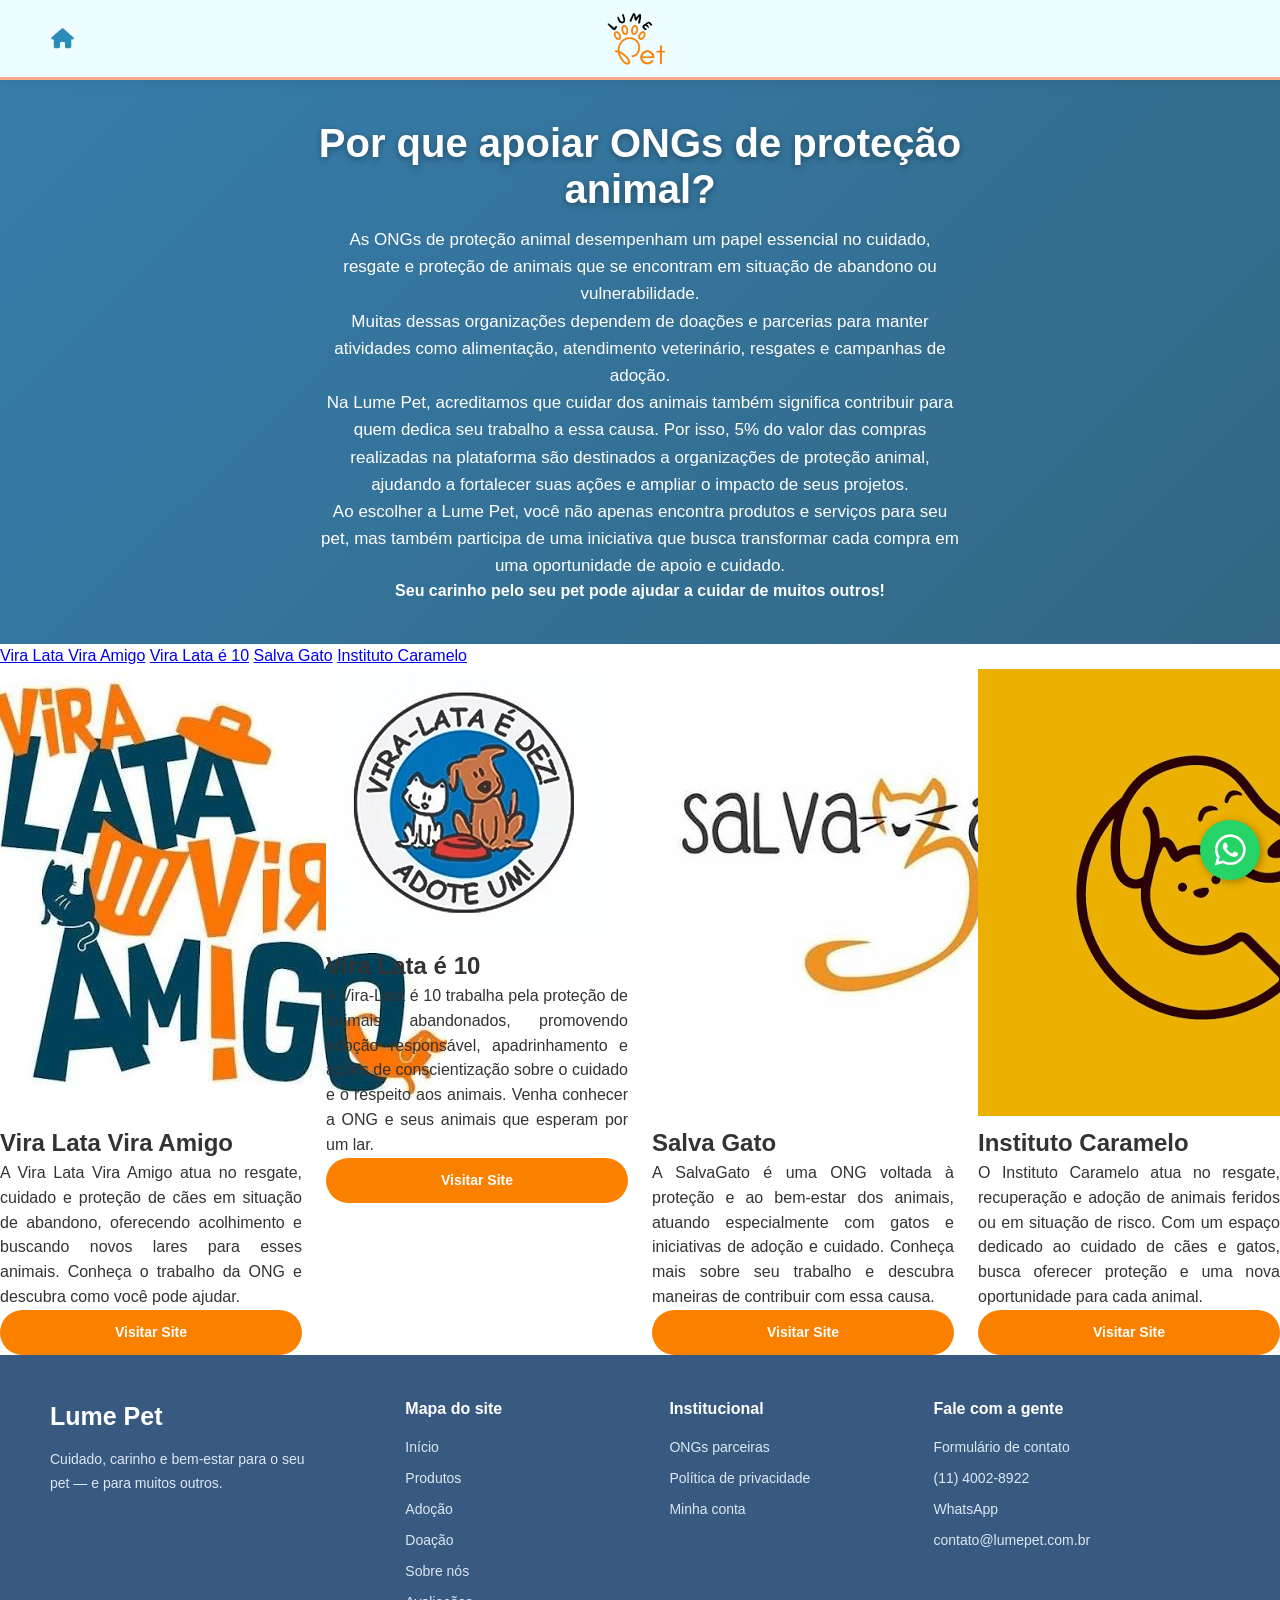
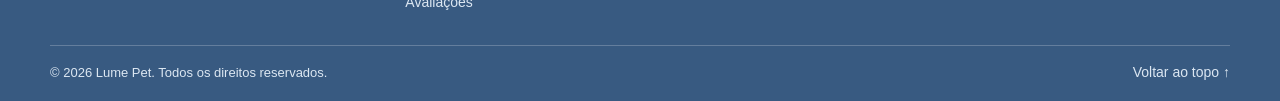
<file: ong.html>
<!DOCTYPE html>
<html lang="pt-BR">
<head>
    <meta charset="UTF-8">
    <meta name="viewport" content="width=device-width, initial-scale=1.0">
    <title>Nossas ONGs parceiras</title>
    <link rel="icon" href="assets/images/imgicon.ico" type="image/x-icon">
    <link rel="stylesheet" href="css/style.css">
    <link rel="stylesheet" href="https://fonts.googleapis.com/css2?family=Material+Symbols+Outlined:opsz,wght,FILL,GRAD@20..48,100..700,0..1,-50..200&icon_names=pets" />
    <link rel="stylesheet" href="https://cdnjs.cloudflare.com/ajax/libs/font-awesome/6.5.1/css/all.min.css">

</head>
<body>
    
    <header class="header ongs-header">
        <div class="ong-header-conteudo">

            <!--voltar para a página inicial-->

            <a href="index.php"  class="home-ong">
            <i class="fa-solid fa-house"></i>
            </a>

            <!--logo da lumepet na header-->
        <div class="logo-header">
        <img src="assets/images/marcad.png" alt="Logo da Lumepet">
        </div>

        </div>

    </header>

    <!--Hero introdutório-->
    <section class="ongs-hero" id="ongsHero">
        <div class="ongs-hero-overlay">
            <h1>Por que apoiar ONGs de proteção animal?</h1>

            <div class="ongs-hero-texto">
                <div class="ongs-hero-coluna ongs-hero-coluna-esquerda">
                    <p>
                        As ONGs de proteção animal desempenham um papel essencial no cuidado, resgate e proteção de animais que se encontram em situação de abandono ou vulnerabilidade.
                    </p>
                    <p>
                        Muitas dessas organizações dependem de doações e parcerias para manter atividades como alimentação, atendimento veterinário, resgates e campanhas de adoção.
                    </p>
                </div>
                <div class="ongs-hero-coluna ongs-hero-coluna-direita">
                    <p>
                        Na Lume Pet, acreditamos que cuidar dos animais também significa contribuir para quem dedica seu trabalho a essa causa. Por isso, 5% do valor das compras realizadas na plataforma são destinados a organizações de proteção animal, ajudando a fortalecer suas ações e ampliar o impacto de seus projetos.
                    </p>
                    <p>
                        Ao escolher a Lume Pet, você não apenas encontra produtos e serviços para seu pet, mas também participa de uma iniciativa que busca transformar cada compra em uma oportunidade de apoio e cuidado.
                    </p>
                </div>
            </div>

            <strong class="ongs-hero-destaque">
                Seu carinho pelo seu pet pode ajudar a cuidar de muitos outros!
            </strong>
        </div>
    </section>

                <nav class="ongs-lista">
                <a href="#ong-viralata">Vira Lata Vira Amigo</a>
                <a href="#ong-viralata10">Vira Lata é 10</a>
                <a href="#ong-salvagato">Salva Gato</a>
                <a href="#ong-caramelo">Instituto Caramelo</a>
            </nav>

    <!-- ONGS PARCEIRAS-->
     <section class="ongs-pagina" id="ongsPagina">

        <div class="ongs-grid">

            <!-- ONG 1 - Vira Lata Vira Amigo -->
            <div class="ong-card" id="ong-viralata">
                <div class="ong-card-imagem">
                    <img src="assets/images/viralataviraamg.jpeg"
                    alt="ONG Vira Lata Vira Amigo">
                </div>

                <div class ="ong-card-conteudo">

                <h2> Vira Lata Vira Amigo</h2>
                
                <p>
                    A Vira Lata Vira Amigo atua no resgate, cuidado e proteção de cães em situação de abandono, oferecendo acolhimento e buscando novos lares para esses animais. Conheça o trabalho da ONG e descubra como você pode ajudar.
                </p>

            <a href="https://viralataviraamigo.org.br/" 
            target="_blank" 
            rel="noopener noreferrer" 
            class="btn-ong-site">
            Visitar Site
                  </a>
             </div>
          </div>

        <!--ONG 2 - Vira Lata é 10-->
        <div class="ong-card" id="ong-viralata10">
            <div class="ong-card-imagem">
                <img src="assets/images/viralata10.jpg"
                alt="ONG Vira Lata é 10">
            </div>
            <div class="ong-card-conteudo">
                <h2>Vira Lata é 10</h2>
                <p>
                A Vira-Lata é 10 trabalha pela proteção de animais abandonados, promovendo adoção responsável, apadrinhamento e ações de conscientização sobre o cuidado e o respeito aos animais. Venha conhecer a ONG e seus animais que esperam por um lar.
                </p>
                <a href="https://www.ongviralataedez.com"
                target="_blank"
                rel="noopener noreferrer"
                class="btn-ong-site">
                Visitar Site
                         </a>
                    </div>
                 </div>

        <!-- ONG 3 - Salva Gato-->

        <div class="ong-card" id="ong-salvagato">
            <div class="ong-card-imagem">
                <img src="assets/images/salvagato.jpg"
                alt="ONG salva Gato">
            </div>
            <div class="ong-card-conteudo">
                <h2>Salva Gato</h2>
                <p>
                A SalvaGato é uma ONG voltada à proteção e ao bem-estar dos animais, atuando especialmente com gatos e iniciativas de adoção e cuidado. Conheça mais sobre seu trabalho e descubra maneiras de contribuir com essa causa.
                </p>
                <a href="https://www.instagram.com/ongsalvagato?utm_source=ig_web_button_share_sheet&stkn=ZDNlZDc0MzIxNw=="
                target="_blank"
                rel="noopener noreferrer"
                class="btn-ong-site">
                Visitar Site
                </a>
            </div>
        </div>

        <!--ONG 4 - Instituto Caramelo-->
        <div class="ong-card" id="ong-caramelo">
            <div class="ong-card-imagem">
        <img src="assets/images/caramelhoong.jpg"
        alt="ONG instituto caramelo">
        </div>
        <div class="ong-card-conteudo">
            <h2>Instituto Caramelo</h2>
            <p>
            O Instituto Caramelo atua no resgate, recuperação e adoção de animais feridos ou em situação de risco. Com um espaço dedicado ao cuidado de cães e gatos, busca oferecer proteção e uma nova oportunidade para cada animal.
            </p>
            <a href="https://institutocaramelo.org"
            target="_blank"
            rel="noopener noreferrer"
            class="btn-ong-site">
            Visitar Site
                 </a>
             </div>
         </div>

        </div>
     </section>
          <footer class="footer site-footer">
        <div class="site-footer-conteudo">
            <div class="site-footer-apresentacao">
                <a class="site-footer-logo" href="index.php#inicio">Lume Pet</a>
                <p>Cuidado, carinho e bem-estar para o seu pet — e para muitos outros.</p>
            </div>

            <nav class="site-footer-coluna" aria-label="Mapa do site">
                <h2>Mapa do site</h2>
                <a href="index.php#inicio">Início</a>
                <a href="index.php#loja">Produtos</a>
                <a href="index.php#adote">Adoção</a>
                <a href="index.php#doacao">Doação</a>
                <a href="index.php#sobre">Sobre nós</a>
                <a href="index.php#avaliacao">Avaliações</a>
            </nav>

            <nav class="site-footer-coluna" aria-label="Institucional">
                <h2>Institucional</h2>
                <a href="ong.html">ONGs parceiras</a>
                <a href="politica.html">Política de privacidade</a>
                <a href="conta.php">Minha conta</a>
            </nav>

            <div class="site-footer-coluna">
                <h2>Fale com a gente</h2>
                <a href="index.php#contato">Formulário de contato</a>
                <a href="tel:+551140028922">(11) 4002-8922</a>
                <a href="https://wa.me/5511999999999" target="_blank" rel="noopener noreferrer">WhatsApp</a>
                <a href="mailto:contato@lumepet.com.br">contato@lumepet.com.br</a>
            </div>
        </div>

        <div class="site-footer-base">
            <p>&copy; 2026 Lume Pet. Todos os direitos reservados.</p>
            <a href="index.php#inicio">Voltar ao topo ↑</a>
        </div>
    </footer>

    <!-- Botao do WhatsApp -->
    <a href="https://wa.me/5511999999999?text=Olá%20gostaria%20de%20mais%20informações"
        class="whatsapp-float"
        target="_blank"
        aria-label="Conversar no WhatsApp">
        <i class="fab fa-whatsapp"></i>
    </a>

    <!-- Toast de notificação -->
<div class="toast-container" id="toastContainer"></div>

    <script src="js/auth.js?v=20261018-organized-fix2"></script>
    <script src="js/commerce.js?v=20261018-organized-fix2"></script>
    <script src="js/site.js?v=20261018-organized-fix2"></script>
            </body>
            </html>
</file>
<file: css/style.css>
* {  /* Configura todo o estilo da plataforma, padronizando as propriedades do CSS */
    margin: 0;
    padding: 0;
    box-sizing: border-box;
}

body {
    font-family: poppins, sans-serif;
    background: white;
    color: #333;
    padding-top: 80px;
}

section {
    scroll-margin-top: 100px;
}

/* cabeçalho/menu */ 
.header {     /* Organiza a logo, o menu de navegação e mentem ele fixo durante toda a rolagem da pagina */
    display: flex;  
    justify-content: space-between;
    align-items: center;
    padding: 15px 24px;
    min-height: 84px;
    background-color: #eefdffbc;
    border-bottom: 3px solid transparent;
    border-image: linear-gradient(to right, #fa8, #fa8);
    border-image-slice: 1;
    position: fixed;
    width: 100%;
    top: 0; 
    z-index: 1000;
    backdrop-filter: blur(2px);
    box-shadow: 0 2px 12px rgba(0, 0, 0, 0.06);
}

.header .logo img {
  height: auto;
  width: 60px;
}

.header nav ul {
    list-style: none;
    display: flex;
    align-items: center;
    gap: 20px;
}

.header nav ul li a {
    color: #161510;
    margin-left: 25px;
    text-decoration: none;
    font-weight: 500;
    transition: color 0.3s;
}

.header nav ul li a:hover {
    color: #FA8000;
}

/* MENU HAMBÚRGUER */
.menu-hamburguer {  /* configura o botão do menu hamburguer quando a tela é pequena */
  display: none;
  flex-direction: column;
  justify-content: center;
  gap: 5px;
  background: none;
  border: none;
  cursor: pointer;
  padding: 8px;
  z-index: 1100;
}

.menu-hamburguer span {
  width: 26px;
  height: 3px;
  background: #385A81;
  border-radius: 2px;
  transition: all 0.3s ease;
}

.menu-hamburguer.aberto span:nth-child(1) {
  transform: translateY(8px) rotate(45deg);
}

.menu-hamburguer.aberto span:nth-child(2) {
  opacity: 0;
}

.menu-hamburguer.aberto span:nth-child(3) {
  transform: translateY(-8px) rotate(-45deg);
}

.header-mobile-esquerda {
  display: none;
}

.usuario-icon-mobile {
  color: #161510;
  text-decoration: none;
  font-size: 20px;
}

@media (max-width: 768px) {
  .menu-hamburguer {
    display: flex;
  }

  .header {
    flex-direction: row;
    justify-content: space-between;
    align-items: center;
  }

  #navMenu {
    position: fixed;
    top: 80px;
    left: 0;
    width: 100%;
    background: #eefdffef;
    max-height: 0;
    overflow: hidden;
    transition: max-height 0.35s ease;
    box-shadow: 0 4px 12px rgba(0,0,0,0.08);
  }

  #navMenu.aberto {
    max-height: 500px;
  }

  #navMenu ul {
    flex-direction: column;
    align-items: flex-start;
    gap: 0;
    padding: 10px 24px 20px;
  }

  #navMenu ul li {
    width: 100%;
    padding: 12px 0;
    border-bottom: 1px solid #ddd;
  }

  #navMenu ul li a {
    margin-left: 0;
    display: block;
  }

}

/* USUÁRIO / LOGIN - ÍCONE */

.usuario-icon {
  font-size: 15px;
  display: flex;
  align-items: center;
  gap: 4px;
  white-space: nowrap;
}

/* CARRINHO - ÍCONE */
.carrinho-icon {
  position: relative;
  display: flex;
  align-items: center;
  justify-content: center;
  width: 42px;
  height: 42px;
  text-decoration: none;
  color: #161510;
  cursor: pointer;
}

.carrinho-icone-imagem {
  display: block;
  width: 30px;
  height: 30px;
  object-fit: contain;
}

.carrinho-icon:hover,
.carrinho-icon:visited,
.carrinho-icon:active {
  text-decoration: none;
  color: #161510;
}

.carrinho-count {
  position: absolute;
  top: -4px;
  right: -5px;
  display: flex;
  align-items: center;
  justify-content: center;
  min-width: 22px;
  height: 22px;
  padding: 0 5px;
  border: 2px solid #fff;
  border-radius: 999px;
  background: linear-gradient(135deg, #f8a648, #ffa448);
  color: white;
  font-size: 11px;
  font-weight: bold;
  line-height: 1;
  box-shadow: 0 2px 6px rgba(36, 48, 62, 0.28);
}

/* MODAL LOGIN / CADASTRO */
.login-overlay {
  display: none;
  position: fixed;
  inset: 0;
  padding: 20px;
  background: rgba(32, 48, 64, 0.56);
  backdrop-filter: blur(4px);
  z-index: 2100;
  justify-content: center;
  align-items: center;
}

.login-overlay.aberto {
  display: flex;
}

.login-modal {
  position: relative;
  max-height: calc(100vh - 40px);
  overflow-y: auto;
  background: #fff;
  border: 1px solid #e1ebf2;
  border-radius: 18px;
  padding: 30px;
  width: 90%;
  max-width: 440px;
  box-shadow: 0 16px 48px rgba(34, 58, 80, 0.24);
}

.login-header {
  display: flex;
  justify-content: space-between;
  align-items: center;
  margin-bottom: 20px;
}

.login-header h3 {
  color: #385A81;
  font-size: 24px;
}

.login-header button {
  display: grid;
  width: 36px;
  height: 36px;
  place-items: center;
  border-radius: 50%;
  background: #f1f6f9;
  border: none;
  font-size: 16px;
  cursor: pointer;
  color: #385A81;
  transition: background 0.2s ease, color 0.2s ease;
}

.login-header button:hover {
  background: #385A81;
  color: #fff;
}

.login-abas {
  display: flex;
  gap: 6px;
  margin-bottom: 22px;
  padding: 5px;
  border-radius: 12px;
  background: #f1f6f9;
}

.aba-btn {
  flex: 1;
  min-height: 42px;
  padding: 9px 12px;
  border: 0;
  border-radius: 9px;
  background: transparent;
  color: #617384;
  font-size: 14px;
  font-weight: 700;
  cursor: pointer;
  transition: background 0.2s ease, color 0.2s ease, box-shadow 0.2s ease;
}

.aba-btn.ativo {
  background: #fff;
  box-shadow: 0 2px 8px rgba(56, 90, 129, 0.12);
  color: #385A81;
}

.aba-btn:hover {
  color: #FA8000;
}

.aba-btn.ativo:hover {
  color: #fff;
  background: #385A81;
}

.login-form {
  display: flex;
  flex-direction: column;
  gap: 12px;
}

.login-modal .campo-grupo {
  gap: 7px;
  margin: 0;
}

.login-modal .campo-grupo label {
  color: #385A81;
  font-size: 13px;
}

.login-modal .campo-grupo input {
  width: 100%;
  min-height: 46px;
  padding: 10px 14px;
  border: 1px solid #c7d8e4;
  border-radius: 10px;
  background: #fff;
  color: #333;
  font: inherit;
  transition: border-color 0.2s ease, box-shadow 0.2s ease;
}

.login-modal .campo-grupo input:focus {
  border-color: #FA8000;
  outline: none;
  box-shadow: 0 0 0 3px rgba(250, 128, 0, 0.14);
}

.login-modal .campo-grupo small {
  color: #6b7a89 !important;
  font-size: 11px !important;
  line-height: 1.5;
}

.login-modal .politica-privacidade {
  display: flex;
  align-items: flex-start;
  gap: 9px;
  text-align: left;
}

.login-modal .politica-privacidade input { 
  flex: 0 0 auto;      /* configura a checkbox/caixa da policica de privacidade */
  width: 16px;
  height: 16px;
  margin: 2px 0 0;
  accent-color: #385A81;
}

.login-modal .politica-privacidade label {
  color: #5f6d79;
  font-size: 12px;
  line-height: 1.5;
}

.login-modal .politica-privacidade a {
  color: #385A81;
  font-weight: 600;
}

.btn-confirmar-login {
  width: 100%;
  min-height: 46px;
  margin-top: 4px;
  background: #385A81;
  color: #fff;
  border: none;
  border-radius: 24px;
  padding: 12px 18px;
  font-size: 14px;
  font-weight: 600;
  cursor: pointer;
  transition: background 0.2s ease, transform 0.2s ease;
}

.btn-confirmar-login:hover {
  background: #FA8000;
  transform: translateY(-1px);
}

.esqueci-senha {
  background: none;
  border: none;
  color: #FA8000;
  font-size: 13px;
  cursor: pointer;
  display: block;
  text-align: center;
}

.login-modal .erro {
  color: #a52828;
  font-size: 12px;
  line-height: 1.4;
}

.pagina-login {
  display: grid;
  min-height: 100vh;
  padding: 32px 20px;
  place-items: center;
  background: linear-gradient(135deg, #f3fbfc, #fff7eb);
}

.login-pagina-conteudo {
  width: 100%;
  max-width: 440px;
}

.login-pagina-logo {
  display: block;
  width: fit-content;
  margin: 0 auto 20px;
}

.login-pagina-logo img {
  display: block;
  width: 76px;
  height: auto;
}

.login-pagina-card {
  padding: 32px;
  border: 1px solid #e1ebf2;
  border-radius: 18px;
  background: #fff;
  box-shadow: 0 12px 36px rgba(56, 90, 129, 0.12);
}

.login-pagina-card h1 {
  margin: 0 0 24px;
  color: #385A81;
  font-size: 26px;
  text-align: center;
}

.login-pagina-form {
  display: flex;
  flex-direction: column;
  gap: 10px;
}

.login-pagina-form label {
  color: #385A81;
  font-size: 14px;
  font-weight: 600;
}

.login-pagina-form input {
  width: 100%;
  min-height: 46px;
  margin-bottom: 8px;
  padding: 10px 14px;
  border: 1px solid #c7d8e4;
  border-radius: 10px;
  background: #fff;
  color: #333;
  font: inherit;
}

.login-pagina-form input:focus {
  border-color: #FA8000;
  outline: 2px solid rgba(250, 128, 0, 0.16);
}

.login-pagina-form input.codigo-verificacao {
  font-size: 24px;
  font-weight: 700;
  letter-spacing: 0.25em;
  text-align: center;
  text-transform: uppercase;
}

.login-pagina-form .cadastro-regras-senha {
  margin: -2px 0 4px;
  color: #6b7a89;
  font-size: 12px;
  line-height: 1.5;
}

.login-pagina-form .cadastro-politica {
  display: flex;
  align-items: flex-start;
  gap: 9px;
  margin: 8px 0;
}

.login-pagina-form .cadastro-politica input {
  flex: 0 0 16px;
  width: 16px;
  min-height: 16px;
  height: 16px;
  margin: 2px 0 0;
  padding: 0;
  accent-color: #385A81;
}

.login-pagina-form .cadastro-politica label {
  color: #5f6d79;
  font-size: 12px;
  font-weight: 400;
  line-height: 1.5;
}

.login-pagina-form .cadastro-politica a {
  color: #385A81;
  font-weight: 600;
}

.login-pagina-form .cadastro-politica a:hover {
  color: #FA8000;
}

.login-pagina-form button {
  min-height: 46px;
  margin-top: 8px;
  border: 0;
  border-radius: 24px;
  background: #385A81;
  color: #fff;
  font: inherit;
  font-weight: 600;
  cursor: pointer;
  transition: background 0.2s ease;
}

.login-pagina-form button:hover {
  background: #FA8000;
}

.login-pagina-card > p {
  margin: 20px 0 0;
  color: #5f6d79;
  font-size: 14px;
  text-align: center;
}

.login-pagina-card > p a {
  color: #385A81;
  font-weight: 600;
}

.login-pagina-card > p a:hover {
  color: #FA8000;
}

.login-pagina-card > .login-pagina-erro {
  margin: 0 0 18px;
  padding: 10px 12px;
  border-radius: 8px;
  background: #fff0f0;
  color: #a52828;
  font-size: 14px;
}

.login-pagina-card > .login-pagina-sucesso {
  margin: 0 0 18px;
  padding: 10px 12px;
  border: 1px solid #b9dfca;
  border-radius: 8px;
  background: #effaf3;
  color: #24643b;
  font-size: 14px;
}

.login-pagina-card > .recuperar-mensagem {
  margin: 0 0 18px;
  padding: 10px 12px;
  border: 1px solid #b9dfca;
  border-radius: 8px;
  background: #effaf3;
  color: #24643b;
  font-size: 14px;
}

.politica-privacidade {
  background: none;
  border: none;
  font-size: 13px;
  cursor: pointer;
  display: block;
  text-align: center;
}

/* DROPDOWN USUARIO - Menu suspenso */
.usuario-item {
  position:relative;
}

.usuario-mobile-wrap {
  position: relative;
}

.usuario-dropdown {
  display: none;
  flex-direction: column;
  position: absolute;
  top: 130%;
  right: 0;
  background: #FFFEEE;
  border: 2px solid #385A81;  
  border-radius: 12px;
  min-width: 210px;
  box-shadow: 0 8px 20px rgba(0,0,0,0.18);
  overflow: hidden;
  z-index: 1050;
}

.usuario-dropdown:empty {
  display: none !important;
  border: none;
}

.usuario-mobile-wrap .usuario-dropdown {
  right: auto;
  left: 0;
}

.usuario-dropdown.aberto {
  display: flex;
}

.usuario-dropdown a {
  padding: 12px 16px;
  color: #385A81;
  text-decoration: none;
  font-size: 14px;
  font-weight: 600;
  border-bottom: 1px solid #eee;
  transition: background 0.2s, color 0.2s;
}

.usuario-dropdown a:last-child {
  border-bottom: none;
}

.usuario-dropdown a:hover {
  background: #f4f4f4;
  color: #FA8000;
}

.usuario-dropdown a.usuario-dropdown-sair:hover {
  background: #fdecea;
  color: #e74c3c;
}

@media (min-width: 769px) {
  .usuario-item:hover .usuario-dropdown {
    display: flex;
  }
}

/* PEDIDOS */
.pedidos-overlay {
  display: none;
  position: fixed;
  inset: 0;
  background: rgba(0,0,0,0.5);
  z-index: 2200;
  justify-content: center;
  align-items: center;
}

.pedidos-overlay.aberto { display: flex; }

.pedidos-modal {
  background: #FFFEEE;
  border-radius: 14px;
  padding: 28px;
  width: 90%;
  max-width: 480px;
  max-height: 85vh;
  overflow-y: auto;
  box-shadow: 0 8px 24px rgba(0,0,0,0.2);
}

.pedidos-header {
  display: flex;
  justify-content: space-between;
  align-items: center;
  margin-bottom: 18px;
}

.pedidos-header h3 { color: #385A81; font-size: 18px; }

.pedidos-header button {
  background: none;
  border: none;
  font-size: 18px;
  cursor: pointer;
  color: #385A81;
}

.pedidos-vazio {
  text-align: center;
  color: #888;
  padding: 30px 10px;
}

.pedido-card {
  background: #fff;
  border: 1px solid #ddd;
  border-radius: 10px;
  padding: 14px 16px;
  margin-bottom: 14px;
}

.pedido-card-topo {
  display: flex;
  justify-content: space-between;
  font-size: 13px;
  color: #385A81;
  margin-bottom: 8px;
}

.pedido-card ul {
  list-style: none;
  padding: 0;
  margin: 0 0 8px;
}

.pedido-card ul li {
  font-size: 13px;
  color: #555;
  padding: 3px 0;
}

.pedido-card-rodape {
  display: flex;
  justify-content: space-between;
  align-items: center;
  font-size: 13px;
  color: #555;
  border-top: 1px dashed #ddd;
  padding-top: 8px;
}

.pedido-status {
  display: inline-block;
  margin: 0 0 10px;
  padding: 4px 9px;
  border-radius: 999px;
  background: #fff1db;
  color: #805000;
  font-size: 12px;
  font-weight: 700;
}

.pedido-detalhes {
  display: grid;
  gap: 5px;
  margin: 10px 0;
  color: #555;
  font-size: 12px;
}

.pedido-observacao {
  padding: 8px 10px;
  border-radius: 6px;
  background: #fff8e8;
  color: #79541b;
  font-size: 12px;
}

/* CARRINHO - BARRA LATERAL */
.carrinho-overlay {     /* configura a sobreposição do carrinho, escurecendo o restante da página */
  position: fixed;
  inset: 0;
  z-index: 1098;
  display: block;
  border: 0;
  background: rgba(19, 31, 43, 0.48);
  opacity: 0;
  visibility: hidden;
  cursor: pointer;
  transition: opacity 0.25s ease, visibility 0.25s ease;
}

.carrinho-overlay.aberto {
  opacity: 1;
  visibility: visible;
}

.carrinho-painel {
  position: fixed;
  inset: 0 0 0 auto;
  z-index: 15700;
  display: flex;
  flex-direction: column;
  width: min(440px, 100vw);
  height: 100vh;
  height: 100dvh;
  background: #FFFEEE;
  padding: 24px;
  overflow-y: auto;
  box-shadow: -8px 0 28px rgba(0, 0, 0, 0.2);
  visibility: hidden;
  transform: translateX(100%);
  transition: transform 0.3s ease, visibility 0.3s ease;
}

.carrinho-painel.aberto {
  visibility: visible;
  transform: translateX(0);
}

body.carrinho-aberto {
  overflow: hidden;
}

.carrinho-header {
  display: flex;
  flex: 0 0 auto;
  justify-content: space-between;
  align-items: center;
  margin-bottom: 14px;
}

.carrinho-header h3 {
  display: flex;
  align-items: center;
  gap: 9px;
  color: #385A81;
  font-size: 17px;
}

.carrinho-titulo-icone {
  display: block;
  width: 26px;
  height: 26px;
  object-fit: contain;
}

.carrinho-fechar {
  background: none;
  border: none;
  padding: 8px;
  font-size: 20px;
  cursor: pointer;
  color: #385A81;
}

.carrinho-rodape {
  position: sticky;
  bottom: -24px;
  margin: auto -24px -24px;
  padding: 16px 24px 24px;
  background: #FFFEEE;
  border-top: 1px solid #e5e0d3;
}

/* LISTA DE ITENS */
#carrinho-lista {
  list-style: none;
  padding: 0;
  margin: 0 0 14px;
}

#carrinho-salvos {
  list-style: none;
  padding: 0;
  margin: 0 0 14px;
}

#carrinho-lista li {
  display: flex;
  align-items: center;
  justify-content: space-between;
  padding: 8px 0;
  border-bottom: 1px solid #ddd;
  font-size: 13px;
  color: #333;
  gap: 6px;
}

#carrinho-lista li.carrinho-item,
#carrinho-salvos li.carrinho-item {
  flex-wrap: wrap;
  padding: 10px 0;
}

.carrinho-item-selecao {
  display: flex;
  align-items: center;
  flex: 1 1 100%;
  gap: 8px;
  min-width: 0;
}

.carrinho-item-selecao input {
  flex: 0 0 auto;
  accent-color: #385A81;
}

.carrinho-item-selecao span {
  overflow-wrap: anywhere;
}

.carrinho-item-acoes {
  display: flex;
  align-items: center;
  gap: 8px;
  margin-left: auto;
}

.item-guardar {
  padding: 4px 8px;
  border: 1px solid #385A81;
  border-radius: 12px;
  background: transparent;
  color: #385A81;
  font-size: 11px;
  cursor: pointer;
}

.item-guardar:hover {
  background: #385A81;
  color: #fff;
}

.carrinho-salvos-titulo {
  margin: 16px 0 4px;
  color: #385A81;
  font-size: 13px;
}

.carrinho-aviso-storage {
  margin: 0 0 8px;
  color: #a52828;
  font-size: 12px;
}

.carrinho-vazio {
  justify-content: center !important;
  color: #999 !important;
}

/* CONTROLE DE QUANTIDADE */
.item-qtd {
  display: flex;
  align-items: center;
  gap: 6px;
}

.item-qtd button {
  background: #385A81;
  color: white;
  border: none;
  border-radius: 50%;
  width: 22px;
  height: 22px;
  font-size: 14px;
  cursor: pointer;
  line-height: 1;
}

.item-qtd span {
  font-weight: bold;
  min-width: 16px;
  text-align: center;
}

/* BOTÃO REMOVER */
.item-remover {
  display: inline-flex;
  align-items: center;
  justify-content: center;
  flex: 0 0 auto;
  width: 30px;
  height: 30px;
  background: none;
  border: none;
  cursor: pointer;
}

.item-remover img {
  display: block;
  width: 20px;
  height: 20px;
  object-fit: contain;
}

/* RODAPÉ DO CARRINHO */
.carrinho-rodape {
  display: flex;
  flex-direction: column;
  gap: 10px;
}

.carrinho-total {
  font-size: 15px;
  color: #385A81;
  text-align: right;
}

.btn-esvaziar {
  background: none;
  border: 2px solid #e74c3c;
  color: #e74c3c;
  border-radius: 20px;
  padding: 7px;
  font-size: 13px;
  font-weight: 600;
  cursor: pointer;
  transition: all 0.3s;
}

.btn-esvaziar:hover {
  background: #e74c3c;
  color: white;
}

.btn-pagar {
  background: #385A81;
  color: white;
  border: none;
  border-radius: 20px;
  padding: 10px;
  font-size: 14px;
  font-weight: 600;
  cursor: pointer;
  transition: background 0.3s;
}

.btn-pagar:hover {
  background: #FA8000;
}

/* AGRUPAMENTO DO LADO DIREITO DO HEADER */
.header-nav-wrap {
  display: flex;
  align-items: center;
  gap: 24px;
}

.header-direita {
  display: flex;
  align-items: center;
  gap: 10px; 
  /* controla o quão "colados" ficam carrinho e hambúrguer */
}

/* MODAL PAGAMENTO */
.pagamento-overlay {
  display: none;
  position: fixed;
  inset: 0;
  padding: 16px;
  overflow-y: auto;
  background: rgba(24, 39, 56, 0.58);
  z-index: 2000;
  justify-content: center;
  align-items: center;
  overscroll-behavior: contain;
}

.pagamento-overlay.aberto {
  display: flex;
}

.pagamento-modal {
  width: min(100%, 520px);
  max-height: calc(100vh - 32px);
  padding: 24px;
  overflow-y: auto;
  overscroll-behavior: contain;
  background: #fff;
  border: 1px solid #e6edf2;
  border-radius: 18px;
  box-shadow: 0 20px 60px rgba(24, 39, 56, 0.24);
  color: #334155;
}

@supports (height: 100dvh) {
  .pagamento-modal { max-height: calc(100dvh - 32px); }
}

.pagamento-header {
  position: sticky;
  top: -24px;
  z-index: 1;
  display: flex;
  justify-content: space-between;
  align-items: center;
  margin: -24px -24px 18px;
  padding: 18px 24px 14px;
  background: #fff;
  border-bottom: 1px solid #edf1f5;
}

.pagamento-header h3 {
  color: #263f5b;
  font-size: 20px;
  line-height: 1.3;
}

.pagamento-header button {
  display: grid;
  width: 36px;
  height: 36px;
  place-items: center;
  border-radius: 50%;
  background: #f1f5f9;
  border: none;
  font-size: 17px;
  cursor: pointer;
  color: #475569;
  transition: background 0.2s, color 0.2s;
}

.pagamento-header button:hover {
  background: #e2eaf2;
  color: #263f5b;
}

.pagamento-resumo {
  max-height: 140px;
  margin-bottom: 18px;
  padding: 14px 16px;
  overflow-y: auto;
  border: 1px solid #e3eaf0;
  border-radius: 12px;
  background: #f8fafc;
  color: #475569;
  font-size: 13px;
}

.pagamento-resumo p {
  margin: 4px 0;
  line-height: 1.45;
}

.pagamento-resumo hr {
  margin: 9px 0;
  border: 0;
  border-top: 1px solid #e2e8f0;
}

.pagamento-resumo strong {
  color: #263f5b;
  font-size: 15px;
}

/* CEP / FRETE dentro do pagamento */
.pagamento-cep,
.pagamento-cupom {
  margin-bottom: 18px;
  padding: 16px;
  border: 1px solid #e7edf2;
  border-radius: 12px;
  background: #fff;
}

.pagamento-cep p,
.pagamento-cupom p {
  margin-bottom: 10px;
  color: #334e68;
  font-size: 14px;
}

.cep-linha,
.cupom-linha {
  display: flex;
  min-width: 0;
  gap: 8px;
}

.cep-linha input,
.cupom-linha input {
  flex: 1;
  min-width: 0;
  padding: 11px 12px;
  border: 1px solid #cbd5e1;
  border-radius: 9px;
  background: #fff;
  color: #1e293b;
  font: inherit;
  font-size: 14px;
  transition: border-color 0.2s, box-shadow 0.2s;
}

.cep-linha input:focus,
.cupom-linha input:focus {
  border-color: #2d8bba;
  outline: 0;
  box-shadow: 0 0 0 3px rgba(45, 139, 186, 0.14);
}

.cep-linha button,
.cupom-linha button {
  flex: 0 0 auto;
  min-height: 42px;
  padding: 0 15px;
  border: 0;
  border-radius: 9px;
  background: #2d8bba;
  color: #fff;
  font-size: 13px;
  font-weight: 700;
  cursor: pointer;
  transition: background 0.2s;
  white-space: nowrap;
}

.cep-linha button:hover,
.cupom-linha button:hover {
  background: #385A81;
}

#cepResultado,
#cupomResultado {
  margin-top: 10px;
  font-size: 13px;
}

.pagamento-cep > label,
.cartao-bloco > label,
.metodo-detalhe > label {
  display: block;
  margin: 10px 0 6px;
  color: #475569;
  font-size: 13px;
  font-weight: 600;
}

#enderecoSalvo,
.cartao-bloco select,
.metodo-detalhe select,
.doacao-form select {
  width: 100%;
  min-height: 42px;
  padding: 10px 12px;
  border: 1px solid #cbd5e1;
  border-radius: 9px;
  background: #fff;
  color: #1e293b;
  font: inherit;
}

.pagamento-modal input:focus,
.pagamento-modal select:focus {
  border-color: #2d8bba;
  outline: 0;
  box-shadow: 0 0 0 3px rgba(45, 139, 186, 0.14);
}

.checkout-perfil-aviso {
  margin-top: 12px;
  padding: 11px 12px;
  border: 1px solid #f0d8aa;
  border-radius: 9px;
  background: #fff4e5;
  color: #78531d;
  font-size: 13px;
  line-height: 1.5;
}

/* NÚMERO / COMPLEMENTO */
.endereco-detalhes {
  flex-direction: column;
  margin-top: 10px;
}

.endereco-linha {
  display: grid;
  grid-template-columns: minmax(0, 1.5fr) minmax(80px, .6fr) minmax(0, 1fr);
  gap: 8px;
  width: 100%;
}

.endereco-padrao-opcao {
  display: flex;
  align-items: center;
  gap: 8px;
  color: #475569;
  font-size: 12px;
  line-height: 1.45;
}

.endereco-linha input {
  min-width: 0;
  width: 100%;
  padding: 10px 12px;
  border: 1px solid #cbd5e1;
  border-radius: 9px;
  background: #fff;
  color: #1e293b;
  font: inherit;
  font-size: 14px;
  transition: border-color 0.2s, box-shadow 0.2s;
}

/* BLOCO PIX */
.pix-bloco {
  display: flex;
  flex-direction: column;
  gap: 10px;
  margin-bottom: 18px;
  font-size: 13px;
  color: #555;
}

.pix-aviso {
  background: #fff4e0;
  border: 1px solid #f2c98a;
  color: #8a5d00;
  border-radius: 8px;
  padding: 8px 10px;
  text-align: center;
  font-size: 13px;
}

.pix-aviso strong {
  font-size: 15px;
}

.pix-bloco .pix-qr {
  font-size: 60px;
  text-align: center;
  padding: 10px;
  background: #fff;
  border-radius: 10px;
  border: 1px solid #ddd;
}

.pix-bloco input {
  padding: 10px 14px;
  border: 2px solid #cde0d3;
  border-radius: 8px;
  font-size: 12px;
  outline: none;
  width: 100%;
  word-break: break-all;
}

/* BLOCO CARTÃO */
.cartao-bloco {
  display: flex;
  flex-direction: column;
  gap: 10px;
  margin-bottom: 18px;
  font-size: 13px;
  color: #475569;
}

.cartao-tipo {
  display: flex;
  gap: 16px;
  margin-bottom: 4px;
}

.cartao-tipo label {
  display: flex;
  align-items: center;
  gap: 6px;
  cursor: pointer;
  font-weight: 600;
  color: #385A81;
}

.cartao-bloco input {
  padding: 10px 14px;
  border: 2px solid #cde0d3;
  border-radius: 8px;
  font-size: 14px;
  outline: none;
}

.cartao-bloco input:focus {
  border-color: #2d8bba;
}

.cartao-bloco a,
.metodo-detalhe a {
  color: #2d8bba;
  font-weight: 600;
  text-decoration: underline;
}

.frete-ok {
  display: block;
  background: #e8f4ea;
  border: 1px solid #b8dcc0;
  color: #2e7d43;
  border-radius: 8px;
  padding: 8px 10px;
  line-height: 1.5;
}

.erro-frete {
  display: block;
  color: #e74c3c;
  font-size: 12px;
}

.carregando-frete {
  display: block;
  color: #888;
  font-size: 12px;
  font-style: italic;
}

.pagamento-metodos {
  display: grid;
  grid-template-columns: repeat(2, minmax(0, 1fr));
  gap: 8px;
  margin-bottom: 16px;
  color: #334155;
  font-size: 14px;
}

.pagamento-metodos > p {
  grid-column: 1 / -1;
  margin-bottom: 2px;
}

.pagamento-metodos label {
  display: flex;
  align-items: center;
  gap: 8px;
  min-height: 44px;
  padding: 10px 12px;
  border: 1px solid #dbe4ec;
  border-radius: 10px;
  background: #f8fafc;
  cursor: pointer;
  transition: border-color 0.2s, background 0.2s;
}

.pagamento-metodos label:has(input:checked) {
  border-color: #2d8bba;
  background: #eff8fc;
  color: #245c7a;
}

.btn-confirmar {
  position: sticky;
  bottom: -24px;
  width: 100%;
  min-height: 48px;
  margin-top: 2px;
  padding: 12px 16px;
  border: 0;
  border-radius: 11px;
  background: #385A81;
  color: #fff;
  font-size: 15px;
  font-weight: 700;
  cursor: pointer;
  box-shadow: 0 -8px 18px rgba(255, 255, 255, 0.92);
  transition: background 0.2s, transform 0.2s;
}

.btn-confirmar:hover {
  background: #FA8000;
  transform: translateY(-1px);
}

@media (max-width: 540px) {
  .pagamento-overlay {
    padding: 10px;
    align-items: flex-end;
  }

  .pagamento-modal {
    width: 100%;
    max-height: calc(100vh - 20px);
    padding: 18px;
    border-radius: 16px;
  }

  .pagamento-header {
    top: -18px;
    margin: -18px -18px 14px;
    padding: 14px 18px 12px;
  }

  .pagamento-header h3 {
    font-size: 18px;
  }

  .pagamento-cep,
  .pagamento-cupom {
    padding: 13px;
  }

  .endereco-linha {
    grid-template-columns: minmax(0, 1fr) minmax(80px, .45fr);
  }

  .endereco-linha input:last-child {
    grid-column: 1 / -1;
  }

  .btn-confirmar {
    bottom: -18px;
  }
}

@supports (height: 100dvh) {
  @media (max-width: 540px) {
    .pagamento-modal { max-height: calc(100dvh - 20px); }
  }
}

/* CARROSSEL */
.carrossel {
  position: relative;
  width: 100%;
  height: auto;
  object-fit: contain;
  overflow: hidden;
  background: #eee;
}
 
.slides {
  display: flex;
  height: 540px;
  transition: transform 0.6s cubic-bezier(0.77, 0, 0.175, 1);
  will-change: transform;
}
 
.slide {
  min-width: 100%;
  width: 100%;
  height: 100%;
  position: relative;
  display: flex;
  align-items: center;
  flex-shrink: 0;
}

.slide a {
  position: absolute;
  inset: 0;
  display: block;
}
 
.slide-bg {
  position: absolute;
  inset: 0;
  width: 100%;
  height: 100%;
  object-fit: cover;
  object-position: center;
  background-size: cover;
  background-position: center;
  display: block;
}
 
 
.slide-content {
  position: relative;
  z-index: 2;
  padding: 0 60px;
  max-width:max-content;
}

 
/* Setas de navegação */
.nav-btn {
  position: absolute;
  top: 50%;
  transform: translateY(-50%);
  z-index: 10;
  background: rgba(0,0,0,0.40);
  border: 1.5px solid rgba(255,255,255,0.2);
  color: #fff;
  width: 44px;
  height: 44px;
  border-radius: 50%;
  font-size: 24px;
  display: flex;
  align-items: center;
  justify-content: center;
  cursor: pointer;
  transition: background 0.2s, border-color 0.2s;
  user-select: none;
}
 
.nav-btn:hover {
  background: #2d8bba;
  border-color: #2d8bba;
}
 

.material-symbols-outlined {
  font-variation-settings:
  'FILL' 0,
  'wght' 400,
  'GRAD' 0,
  'opsz' 24
}
.nav-prev { 
  left: 16px;
transform: translateY(-50%) rotate(-90deg); }
.nav-next { 
  right: 16px;
transform: translateY(-50%) rotate(90deg); }
 
/* Dots */
.dots {
  position: absolute;
  bottom: 16px;
  left: 50%;
  transform: translateX(-50%);
  display: flex;
  gap: 8px;
  z-index: 10;
}
 
.dot {
  width: 9px;
  height: 9px;
  border-radius: 50%;
  background: rgba(255,255,255,0.3);
  border: none;
  cursor: pointer;
  transition: background 0.25s, transform 0.25s;
  padding: 0;
}
 
.dot.active {
  background: #2d8bba;
  transform: scale(1.35);
}
 
/* Barra de progresso CARROSSEL*/
.progress-bar {
  height: 3px;
  background: rgba(255,255,255,0.08);
  overflow: hidden;
}
 
.progress-fill {
  height: 100%;
  background: linear-gradient(to right, #2d8bbac8, #fa810073);
  transition: width 0.2s linear;
}
 
/* SERVIÇO/ CARROSSEL ONGS E SAIBA MAIS*/
.servico {
  padding: 90px 40px;
  background: #fff;
  text-align: center;
}

.servico > h1 {
  font-size: 28px;
  color: #385A81;
  margin-bottom: 80px;
}

.servico-wrapper {
  display: grid;
  grid-template-columns: minmax(0, 1.15fr) minmax(0, 0.85fr);
  align-items: center;
  gap: 48px;
  max-width: 1080px;
  margin: 0 auto;
  padding-top: 10px;
  text-align: left;
}

/* lado esquerdo - texto e botões */
.servico-info {
  min-width: 0;
  text-align: left;
}

.servico-info h2 {
  font-size: 24px;
  color: #385A81 !important;
  margin-bottom: 16px;
}

.servico-info p {
  max-width: 520px;
  margin: 0 0 32px;
  font-size: 18px;
  line-height: 1.7;
  color: #555;
}

.botao {
  display: flex;
  gap: 16px;
  justify-content: flex-start;
  flex-wrap: wrap;
}

.btn-primary {
  background: #2d8bba;
  color: #fff;
  border: none;
  padding: 12px 28px;
  border-radius: 4px;
  font-size: 14px;
  font-weight: 700;
  cursor: pointer;
  transition: background 0.2s;
}

.btn-primary:hover {
  background: #385A81;
  color: #fff;
  transform: translateY(-1px);
}

.btn-seg {
  background: transparent;
  color: #385A81;
  border: 2px solid #385A81;
  padding: 12px 28px;
  border-radius: 4px;
  font-size: 14px;
  font-weight: 700;
  cursor: pointer;
  transition: background 0.2s, color 0.2s;
}

.btn-seg:hover {
  background: #385A81;
  color: #fff;
  transform: translateY(-1px);
}

/* lado direito - carrossel de ONGs */

/* CARROSSEL DE ONGs */
.servico-carrossel {
  position: relative;
  justify-self: center;
  flex: 0 1 400px;
  width: 100%;
  max-width: 400px;
  min-width: 0;
  min-height: 0;
  overflow: hidden;
  background: #fff;
  border: 2px solid #FA8000;
  border-radius: 20px;
  margin: 0 auto;
  box-sizing: border-box;
  transition: width 0.45s ease, height 0.45s ease, border-radius 0.3s ease;
}

.servico-carrossel .servico-slide {
  position: absolute;
  inset: 0;
  width: 100%;
  height: 100%;
  overflow: hidden;
  opacity: 0;
  transition: opacity 0.5s ease;
}

.servico-carrossel .servico-slide.active {
  opacity: 1;
  z-index: 1;
}

.servico-carrossel .servico-slide img {
  position: relative;
  display: block;
  width: 100%;
  height: 100%;
  max-width: none;
  max-height: none;
  object-fit: contain;
  object-position: center;
  background: #fff;
}


.servico-slide.active {
  opacity: 1;
}

.servico-slide img {
  width: 100%;
  height: 100%;
  object-fit: contain;
  display: block;
}

.ong-tag {
  position: absolute;
  left: 16px;
  bottom: 16px;
  background: rgba(56, 90, 129, 0.85);
  color: #fff;
  padding: 6px 14px;
  border-radius: 20px;
  font-size: 13px;
  font-weight: 600;
  text-decoration: none;
  cursor: pointer;
  transition: background 0.2s;
}

.ong-tag:hover {
  background: #FA8000;
}

.servico-dots {
  position: absolute;
  bottom: 12px;
  left: 50%;
  transform: translateX(-50%);
  display: flex;
  gap: 8px;
  z-index: 2;
}

.servico-dots .dot {
  width: 9px;
  height: 9px;
  border-radius: 50%;
  background: rgba(56, 90, 129, 0.65);
  border: 1px solid #fff;
  cursor: pointer;
  transition: background 0.25s, transform 0.25s;
}

.servico-dots .dot.active {
  background: #FA8000;
  transform: scale(1.35);
}

.servico-carrossel .servico-dots {
  bottom: 14px;
}

@media (max-width: 768px) {
  .servico-wrapper {
    grid-template-columns: minmax(0, 1fr);
    gap: 28px;
  }
  .servico-carrossel {
    max-width: 100%;
  }
  .servico-info {
    text-align: center;
  }
  .servico-info p {
    margin: 0 auto 24px;
  }
  .botao {
    justify-content: center;
  }
}

/*LOJA*/
.loja {
  background: #f5f5f5f5;
  padding: 70px 40px;
  text-align: center;
}
 
.loja h2 {
  font-size: 28px;
  color: #385A81;
  margin-bottom: 16px;
}

.loja p {
  max-width: 680px;
  margin: 0 auto 32px;
  font-size: 16px;
  line-height: 1.7;
  color: #555;
}

/* PESQUISA */
.loja-pesquisa {
  margin-bottom: 24px;
}

.loja-pesquisa input {
  width: 100%;
  max-width: 500px;
  padding: 12px 18px;
  border: 2px solid #385A81;
  border-radius: 30px;
  font-size: 15px;
  outline: none;
  color: #333;
  background: #fff;
}

.loja-pesquisa input:focus {
  border-color: #FA8000;
}

/* CATEGORIAS */
.loja-categorias {
  display: flex;
  justify-content: center;
  align-items: center;
  flex-wrap: wrap;
  gap: 10px;
  margin: 0 auto 32px;
  max-width: 720px;
}

.categoria-btn {
  min-width: 100px;
  padding: 9px 18px;
  border: 2px solid #385A81;
  border-radius: 999px;
  background: transparent;
  color: #385A81;
  font-size: 14px;
  font-weight: 600;
  cursor: pointer;
  transition: all 0.3s ease;
  text-align: center;
}

.categoria-btn:hover,
.categoria-btn.ativo {
  background: #fa8000;
  border-color: #fa8000;
  color: #fff;
  transform: translateY(-1px);
}

.categoria-btn.desativado {
  opacity: 0.45;
  pointer-events: none;
}

/* GRADE DE PRODUTOS */
.loja-grade {         /* organiza os produtos na loja */
  display: grid;
  grid-template-columns: repeat(auto-fit, minmax(220px, 1fr));
  grid-auto-rows: 1fr;
  gap: 24px;
  max-width: 1120px;
  margin: 0 auto;
  align-items: stretch;
}

/* BOTÃO VER MAIS PRODUTOS */
.loja-ver-mais {
  margin: 28px auto 0;
  padding: 12px 24px;
  border: 0;
  border-radius: 24px;
  background: #385A81;
  color: #fff;
  font-size: 14px;
  font-weight: 600;
  cursor: pointer;
  transition: background 0.3s ease, transform 0.3s ease;
}

.loja-ver-mais:hover {
  background: #FA8000;
  transform: translateY(-1px);
}

.loja-ver-mais[hidden] {
  display: none;
}

/* BOTÃO VER MENOS PRODUTOS */

.loja-ver-menos {
  position: fixed;
  left: 50%;
  bottom: 24px;
  z-index: 1501;
  transform: translateX(-50%);
  padding: 12px 20px;
  border: 0;
  border-radius: 24px;
  background: #FA8000;
  color: #fff;
  font-size: 14px;
  font-weight: 600;
  box-shadow: 0 4px 14px rgba(0, 0, 0, 0.22);
  cursor: pointer;
  transition: background 0.3s ease, transform 0.3s ease;
}

.loja-ver-menos:hover {
  background: #385A81;
  transform: translate(-50%, -2px);
}

.loja-ver-menos[hidden] {
  display: none;
}

@media (max-width: 480px) {
  .loja-ver-menos {
    bottom: 92px;
  }
}

.loja-vazio {
  grid-column: 1 / -1;
  display: flex;
  flex-direction: column;
  align-items: center;
  justify-content: center;
  text-align: center;
  padding: 32px 24px;
  border: 1px dashed #c7d8e4;
  border-radius: 16px;
  background: #f9fcfe;
  color: #385A81;
  min-height: 240px;
}

.loja-vazio h3 {
  font-size: 20px;
  margin-bottom: 8px;
}

.loja-vazio p {
  margin: 0 0 16px;
  color: #5b6b7a;
  max-width: 480px;
}

.loja-sugestoes {
  background: #fff;
  border: 1px solid #e1ebf2;
  border-radius: 12px;
  padding: 12px 16px;
}

.loja-sugestoes span {
  display: block;
  font-weight: 700;
  margin-bottom: 4px;
}

.loja-sugestoes p {
  margin: 0;
  color: #6b7a89;
}

/* CARD DO PRODUTO */
.produto-card {
  position: relative;
  cursor: pointer;
  background: #fff;
  border: 1px solid #ddd;
  border-radius: 14px;
  padding: 20px;
  text-align: center;
  transition: box-shadow 0.3s ease, transform 0.3s ease;
  display: flex;
  flex-direction: column;
  justify-content: space-between;
  gap: 8px;
  height: 100%;
  min-height: 280px;
}

.produto-card-detalhes {
  position: absolute;
  top: 10px;
  right: 10px;
  z-index: 2;
  display: inline-flex;
  align-items: center;
  gap: 5px;
  padding: 5px 9px;
  border: 1px solid #dce8f2;
  border-radius: 999px;
  background: rgba(255, 255, 255, 0.96);
  color: #385A81;
  font-size: 10px;
  font-weight: 600;
  line-height: 1;
  box-shadow: 0 2px 8px rgba(56, 90, 129, 0.1);
  pointer-events: none;
}

.produto-card-detalhes-icone {
  display: inline-flex;
  width: 15px;
  height: 15px;
  align-items: center;
  justify-content: center;
  border-radius: 50%;
  background: #385A81;
  color: #fff;
  font-size: 12px;
  line-height: 1;
}

.produto-card:focus-visible {  /* cards de produtos */
  outline: 3px solid #FA8000;  /* destaca o card quando focalizado */
  outline-offset: 3px;
}

.produto-card.oculto {
  display: none !important;
}

.produto-card.visivel {
  display: flex;
}

.produto-card:hover {
  box-shadow: 0 8px 20px rgba(56, 90, 129, 0.16);
  transform: translateY(-2px);
}

.produto-card.visivel {
  display: flex;
  align-items: stretch;
}

.produto-img {
  font-size: 48px;
  min-height: 96px;
  display: grid;
  place-items: center;
}

.produto-card h3,
.produto-card p,
.produto-card .produto-preco,
.produto-card button {
  width: 100%;
}

.produto-card h3 {
  font-size: 15px;
  color: #385A81;
  font-weight: 700;
}

.produto-card p {
  font-size: 13px;
  color: #777;
  margin: 0;
}

.produto-preco {
  font-size: 16px;
  font-weight: bold;
  color: #FA8000;
}

.produto-card button {
  margin-top: auto;
  padding: 8px 14px;
  background: #385A81;
  color: #fff;
  border: none;
  border-radius: 20px;
  font-size: 13px;
  font-weight: 600;
  cursor: pointer;
  transition: background 0.3s;
}

.produto-card button:hover {
  background: #FA8000;
}

.produto-img img {
  width: 100%;
  height: 120px;
  object-fit: contain;
}


/* ADOÇÃO */
.adote {
  background: #fff;
  padding: 140px 40px;
}
 
.adote-wrapper {
  display: flex;
  align-items: center;
  gap: 40px;
  max-width: 1100px;
  margin: 0 auto;
}
 
/*lado esquerdo - formulário*/
.adote-info {
  flex: 1;
  text-align: left;
}

.adote-info h2 {
  font-size: 28px;
  color: #385A81;
  margin-bottom: 16px;
}

.adote-info h3 {
  font-size: 18px;
  color: #385A81;
  margin-bottom: 8px;
}

.adote-info p {
  font-size: 15px;
  line-height: 1.7;
  color: #555;
  margin-bottom: 24px;
  max-width: 420px;
}

.adote-info button {
  background: #385A81;
  color: #fff;
  border: none;
  padding: 13px 32px;
  border-radius: 4px;
  font-size: 14px;
  font-weight: 700;
  cursor: pointer;
  transition: background 0.2s;
}
 
.adote-info button:hover { background: #FA8000; }

/*lado direito - carrossel*/

.adote-carrossel {
  flex: 1;
  position: relative;
  width: 100%;  
  max-width: 480px;
  aspect-ratio: 4 / 3;
  border-radius: 12px;
  overflow: hidden;
}

.adote-slide {
  position: absolute;
  inset: 0;
  opacity: 0;
  transition: opacity 0.7s ease;
}

.adote-slide.active {
  opacity: 1;
}

.adote-slide img {
  width: 100%;
  height: 100%;
  object-fit: cover;
  display: block;
}

.adote-tag {
  position: absolute;
  left: 16px;
  bottom: 16px;
  background: rgba(56, 90, 129, 0.85);
  color: #fff;
  padding: 6px 14px;
  border-radius: 20px;
  font-size: 13px;
  font-weight: 600;
}

.adote-dots {
  position: absolute;
  bottom: 12px;
  left: 50%;
  transform: translateX(-50%);
  display: flex;
  gap: 8px;
  z-index: 2;
}

.adote-dots .dot {
  width: 9px;
  height: 9px;
  border-radius: 50%;
  background: rgba(255, 255, 255, 0.6);
  border: none;
  cursor: pointer;
  transition: background 0.25s, transform 0.25s;
}

.adote-dots .dot.active {
  background: #fff;
  transform: scale(1.35);
}

@media (max-width: 768px) {
  .adote-wrapper {
    flex-direction: column;
  }

  .adote-carrossel {
    max-width: 100%;
  }

  .adote-info {
    text-align: center;
  }

  .adote-info p {
    margin: 0 auto 24px;
  }
}

/* DOAÇÃO */
.doacao {
  background: #2d8bba;
  padding: 65px 40px;
  text-align: center;
}

.doacao > h2 {
  font-size: 28px;
  color: #FFFEEE;
  margin-bottom: 40px;
  font-weight: 700;
}

/* LAYOUT DOIS LADOS */
.doacao-wrapper {
  display: flex;
  align-items: center;
  gap: 40px;
  max-width: 1000px;
  margin: 0 auto;
}

/* LADO ESQUERDO */
.doacao-info {
  flex: 1;
  text-align: left;
  color: #FFFEEE;
}

.doacao-img {
  width: 100%;
  border-radius: 20px;
  margin-bottom: 20px;
  object-fit: cover;
  max-height: 300px;
}

.doacao-info h3 {
  font-size: 27px;
  margin-bottom: 12px;
  color: #FFFEEE;
}

.doacao-info p {
  font-size: 15px;
  line-height: 1.7;
  color: #e0f0f8;
  margin-bottom: 10px;
}

/* FORMULÁRIO PAGAMENTO DOAÇÃO*/
.doacao-form {
  flex: 1;
  background: #fffeeee6;
  border-radius: 14px;
  padding: 32px;
  text-align: left;
}

.doacao-form h3 {
  font-size: 24px;
  color: #385A81;
  margin-bottom: 20px;
  font-weight: 700;
  text-align: center;
}

.campo-grupo {
  margin-bottom: 16px;
  display: flex;
  flex-direction: column;
  gap: 6px;
}

.campo-grupo label {
  font-size: 13px;
  font-weight: 600;
  color: #385A81;
}

.obrigatorio { color: #e74c3c; }
.opcional { color: #999; font-weight: 400; }

.campo-grupo input {
  padding: 10px 14px;
  border: 2px solid #cde0d3;
  border-radius: 8px;
  font-size: 14px;
  outline: none;
  transition: border-color 0.2s;
  background: #fff;
}

.campo-grupo input:focus { border-color: #2d8bba; }

.erro {
  font-size: 12px;
  color: #e74c3c;
  min-height: 16px;
}

/* VALORES RÁPIDOS DOAÇÃO*/
.valores-rapidos {
  display: flex;
  gap: 8px;
  flex-wrap: wrap;
  margin-bottom: 8px;
}

.btn-valor {
  flex: 1;
  background: #fff;
  color: #385A81;
  border: 2px solid #2d8bba;
  padding: 8px;
  border-radius: 8px;
  font-size: 13px;
  font-weight: 700;
  cursor: pointer;
  transition: all 0.2s;
}

.btn-valor:hover,
.btn-valor.ativo {
  background: #2d8bba;
  color: #fff;
}

/* BOTÃO PROSSEGUIR */
.btn-doar {
  width: 100%;
  background: #385A81;
  color: #fff;
  border: none;
  padding: 13px;
  border-radius: 8px;
  font-size: 15px;
  font-weight: 700;
  cursor: pointer;
  transition: background 0.2s;
  margin-top: 8px;
}

.btn-doar:hover { background: #FA8000; }

/* MODAL PAGAMENTO */
.doacao-overlay {
  display: none;
  position: fixed;
  inset: 0;
  padding: 16px;
  overflow-y: auto;
  background: rgba(24, 39, 56, 0.58);
  z-index: 2000;
  justify-content: center;
  align-items: center;
  overscroll-behavior: contain;
}

.doacao-overlay.aberto { display: flex; }

.doacao-modal {
  position: relative;
  width: min(100%, 520px);
  max-height: calc(100vh - 32px);
  padding: 24px;
  overflow-y: auto;
  overscroll-behavior: contain;
  border: 1px solid #e6edf2;
  border-radius: 18px;
  background: #fff;
  box-shadow: 0 20px 60px rgba(24, 39, 56, 0.24);
  color: #334155;
}

@supports (height: 100dvh) {
  .doacao-modal { max-height: calc(100dvh - 32px); }
}

.doacao-modal-header {
  position: sticky;
  top: -24px;
  z-index: 1;
  display: flex;
  justify-content: space-between;
  align-items: center;
  margin: -24px -24px 18px;
  padding: 18px 24px 14px;
  border-bottom: 1px solid #edf1f5;
  background: #fff;
}

.doacao-modal-header h3 {
  color: #263f5b;
  font-size: 20px;
  line-height: 1.3;
}

.doacao-modal-header button {
  display: grid;
  width: 36px;
  height: 36px;
  place-items: center;
  border: none;
  border-radius: 50%;
  background: #f1f5f9;
  color: #475569;
  font-size: 17px;
  cursor: pointer;
  transition: background 0.2s, color 0.2s;
}

.doacao-modal-header button:hover {
  background: #e2eaf2;
  color: #263f5b;
}

.doacao-resumo {
  max-height: 140px;
  margin-bottom: 18px;
  padding: 14px 16px;
  overflow-y: auto;
  border: 1px solid #e3eaf0;
  border-radius: 12px;
  background: #f8fafc;
  color: #475569;
  font-size: 13px;
}

.doacao-resumo p {
  margin: 4px 0;
  line-height: 1.45;
}

.doacao-resumo strong {
  color: #263f5b;
}

/* MÉTODOS */
.doacao-metodos {
  display: grid;
  grid-template-columns: repeat(3, minmax(0, 1fr));
  gap: 8px;
  margin: 16px 0;
}

.btn-metodo {
  min-height: 44px;
  padding: 9px 10px;
  border: 1px solid #dbe4ec;
  border-radius: 10px;
  background: #f8fafc;
  color: #334e68;
  font-size: 12px;
  font-weight: 700;
  cursor: pointer;
  transition: background 0.2s, border-color 0.2s, color 0.2s;
}

.btn-metodo.ativo,
.btn-metodo:hover {
  border-color: #2d8bba;
  background: #eff8fc;
  color: #245c7a;
}

.doacao-modal .pix-aviso {
  margin-bottom: 14px;
  border-color: #f0d8aa;
  border-radius: 9px;
  background: #fff8eb;
  color: #78531d;
  line-height: 1.5;
}

.metodo-detalhe {
  display: flex;
  flex-direction: column;
  gap: 10px;
  margin-bottom: 18px;
  color: #475569;
  font-size: 13px;
  line-height: 1.5;
}

.metodo-detalhe p {
  margin: 0;
}

.metodo-detalhe select {
  min-height: 44px;
}

.metodo-detalhe a {
  align-self: flex-start;
  text-decoration: none;
}

.metodo-detalhe a:hover {
  text-decoration: underline;
}

.doacao-modal input:focus,
.doacao-modal select:focus {
  border-color: #2d8bba;
  outline: 0;
  box-shadow: 0 0 0 3px rgba(45, 139, 186, 0.14);
}

.doacao-modal .pix-qr {
  border-color: #e3eaf0;
  border-radius: 12px;
  background: #f8fafc;
  color: #263f5b;
}

.btn-confirmar-doacao {
  position: sticky;
  display: block;
  width: 100%;
  bottom: -24px;
  min-height: 48px;
  margin-top: 2px;
  padding: 12px 16px;
  border: 0;
  border-radius: 11px;
  background: #385A81;
  color: #fff;
  font-size: 15px;
  font-weight: 700;
  box-shadow: 0 -8px 18px rgba(255, 255, 255, 0.92);
  transition: background 0.2s, transform 0.2s;
}

.btn-confirmar-doacao:hover {
  background: #FA8000;
  transform: translateY(-1px);
}

.btn-confirmar-doacao:disabled {
  cursor: wait;
  opacity: 0.7;
}

@media (max-width: 540px) {
  .doacao-overlay {
    padding: 10px;
    align-items: flex-end;
  }

  .doacao-modal {
    width: 100%;
    max-height: calc(100vh - 20px);
    padding: 18px;
    border-radius: 16px;
  }

  .doacao-modal-header {
    top: -18px;
    margin: -18px -18px 14px;
    padding: 14px 18px 12px;
  }

  .doacao-modal-header h3 {
    font-size: 18px;
  }

  .doacao-metodos {
    grid-template-columns: 1fr;
  }

  .doacao-modal .btn-confirmar-doacao {
    bottom: -18px;
  }
}

@supports (height: 100dvh) {
  @media (max-width: 540px) {
    .doacao-modal { max-height: calc(100dvh - 20px); }
  }
}

/* DETALHES DO MÉTODO */
.pix-qr {
  font-size: 60px;
  text-align: center;
  padding: 10px;
  background: #fff;
  border-radius: 10px;
  border: 1px solid #ddd;
}

.perfil-enderecos {
  max-width: 800px;
  margin: 32px auto;
  padding: 22px;
  border: 1px solid #d7e3ec;
  border-radius: 14px;
  background: #fff;
}

.perfil-enderecos > ul {
  padding: 0;
  list-style: none;
}

.perfil-enderecos > ul > li {
  padding: 14px 0;
  border-bottom: 1px solid #e4ebf0;
  line-height: 1.7;
}

.perfil-enderecos > ul > li > div {
  display: flex;
  gap: 8px;
  margin-top: 8px;
}

.perfil-enderecos > ul form {
  display: inline-block;
  margin: 0;
}

.perfil-enderecos > ul button,
.perfil-enderecos > form button {
  padding: 8px 12px;
  border: 0;
  border-radius: 8px;
  background: #2d8bba;
  color: #fff;
  cursor: pointer;
}

.perfil-enderecos > form {
  display: grid;
  gap: 8px;
}

.perfil-enderecos > form input:not([type="checkbox"]) {
  width: 100%;
  min-height: 40px;
  padding: 8px 10px;
  border: 1px solid #c7d8e4;
  border-radius: 8px;
}

.cartao-linha {
  display: flex;
  gap: 10px;
}

.cartao-linha input {    /* ajusta os campos do cartão e configura o botão de confirmar doação */
  flex: 1;
  min-width: 0;
 }

.btn-confirmar-doacao {
  width: 100%;
  background: #385A81;
  color: #fff;
  border: none;
  padding: 12px;
  border-radius: 8px;
  font-size: 15px;
  font-weight: 700;
  cursor: pointer;
  transition: background 0.2s;
}

.btn-confirmar-doacao:hover { background: #FA8000; }

/* RESPONSIVO */
@media (max-width: 768px) {
  .doacao-wrapper {
    flex-direction: column;
  }

  .doacao-info { text-align: center; }
}

/* SOBRE */
.sobre {
  background: #f9f9f9;
  padding: 60px 40px;
  text-align: center;
}

.sobre h2 {
  font-size: 28px;
  color: #385A81;
  margin-bottom: 40px;
  font-weight: 700;
}

/* LAYOUT DOIS LADOS */
.sobre-wrapper {
  display: flex;
  align-items: flex-start;
  gap: clamp(28px, 5vw, 56px);
  max-width: 1080px;
  margin: 0 auto;
  text-align: left;
}

/* FOTO SOBRE*/
.sobre-img {
  flex: 0 1 400px;
  min-width: 0;
}

.sobre-img img {
  display: block;
  width: 100%;
  max-width: 400px;
  height: auto;
  border-radius: 14px;
  object-fit: contain;
  box-shadow: 0 6px 20px rgba(56, 90, 129, 0.2);
}

/* TEXTO SOBRE*/
.sobre-texto {
  flex: 1;
  min-width: 0;
  display: flex;
  flex-direction: column;
  gap: 14px;
}

.sobre-texto h3 {
  font-size: 22px;
  color: #385A81;
  font-weight: 700;
  margin-bottom: 4px;
}

.sobre-texto p {
  font-size: 15px;
  line-height: 1.8;
  color: #555;
  margin: 0;
}

.sobre-link-instagram {
  color: #FA8000;
  font-weight: 700;
  text-decoration: underline;
  text-decoration-thickness: 1px;
  text-underline-offset: 3px;
  transition: color 0.2s;
}

.sobre-link-instagram:hover,
.sobre-link-instagram:focus-visible {
  background: transparent;
  color: #FA8000;
}

/* RESPONSIVO */
@media (max-width: 768px) {
  .sobre-wrapper {
    flex-direction: column;
    text-align: center;
  }

  .sobre-img {
    flex: 0 1 auto;
    width: min(100%, 360px);
  }

  .sobre-texto h3 {
    text-align: center;
  }
}
 
/* AVALIAÇÕES */
.avaliacao {
  background: #fff;
  padding: 160px 40px;
  text-align: center;
}
 
.avaliacao h2 {
  font-size: 26px;
  color: #385A81;
  margin-bottom: 6px;
}
 
.avaliacao > p {
  font-size: 15px;
  color: #888;
  margin-bottom: 36px;
}

.avaliacoes-viewport {
  overflow: hidden;
  width: 100%;
  max-width: 1200px;
  margin: 0 auto;
  mask-image: linear-gradient(to right, transparent, #000 4%, #000 96%, transparent);
}

.avaliacoes-trilho {
  display: flex;
  width: max-content;
  animation: rolagem-avaliacoes 35s linear infinite;
}

.avaliacoes-viewport:hover .avaliacoes-trilho,
.avaliacoes-viewport:focus-within .avaliacoes-trilho {
  animation-play-state: paused;
}

.avaliacoes-grupo {
  display: flex;
  flex: 0 0 auto;
  gap: 24px;
  padding-right: 24px;
}

.avaliacao-produto-card {
  display: flex;
  flex: 0 0 300px;
  flex-direction: column;
  align-items: flex-start;
  min-height: 220px;
  padding: 26px 24px;
  border: 1px solid #d4ead9;
  border-radius: 12px;
  background: #f7faf8;
  text-align: left;
}

.avaliacao-estrelas {
  margin-bottom: 12px;
  color: #f0a500;
  letter-spacing: 2px;
}

.avaliacao-produto-card p {
  flex: 1;
  margin: 0 0 18px;
  color: #555;
  font-size: 14px;
  line-height: 1.7;
  overflow-wrap: anywhere;
}

.avaliacao-produto-nome {
  color: #385a81;
  font-size: 14px;
}

.avaliacao-autor {
  margin-top: 4px;
  color: #777;
  font-size: 12px;
}

.avaliacoes-status {
  width: 100%;
  margin: 0;
  padding: 24px;
  color: #666;
  text-align: center;
}

.avaliacoes-trilho-estatico {
  animation: none;
}

@keyframes rolagem-avaliacoes {
  from {
    transform: translateX(0);
  }
  to {
    transform: translateX(-50%);
  }
}

@media (prefers-reduced-motion: reduce) {
  .avaliacoes-trilho {
    animation: none;
  }

  .avaliacoes-viewport {
    overflow-x: auto;
    mask-image: none;
  }
}

.container-card {
  display: flex;
  gap: 24px;
  justify-content: center;
  flex-wrap: wrap;
}
 
.card {
  background: #f7faf8;
  border: 1px solid #d4ead9;
  border-radius: 10px;
  padding: 28px 24px;
  max-width: 300px;
  text-align: left;
  flex: 1;
  min-width: 240px;
}
 
.card p {
  font-size: 14px;
  line-height: 1.7;
  color: #555;
  margin-bottom: 16px;
}
 
.card strong {
  display: block;
  font-size: 14px;
  color: #385A81;
  font-weight: 700;
}
 
.card span {
  font-size: 12px;
  color: #999;
}
 
/* CONTATO */
.contato {
  background: #2b8bba;
  color: #fffaaa;
  text-align: center;
  padding: 40px;
  
}
 
.contato h1 {
  font-size: 22px;
  margin-bottom: 10px;
  color:#fffaaa;
}
 
.contato h3 {
  font-size: 15px;
  color: #fffaaa;
}
 
.contato a {
  color: #fffaaa;
  text-decoration: none;
  font-weight: 600;
}
 
.contato a:hover {
  text-decoration: underline;
}


.contato-sub {
  font-size: 15px;
  color: #666;
  margin-bottom: 40px;

}

.contato-wrapper {
  display: flex;
  align-items: flex-start;
  gap: 32px;
  max-width: 1100px;
  margin: 0 auto;
  text-align: left;
}

.contato-canais {
  flex: 1;
  display: flex;
  flex-direction: column;
  gap: 16px;
}

.contato-card {
  background: #fff;
  border: 1px solid #ddd;
  border-radius: 12px;
  padding: 18px 20px;
  display: flex;
  align-items: flex-start;
  gap: 14px;
  transition: box-shadow 0.3s ease, transform 0.3s ease;
}

.contato-card:hover {
  box-shadow: 0 8px 20px rgba(56, 90, 129, 0.12);
  transform: translateY(-2px);
}

.contato-icone {
  font-size: 22px;
  background: #eef6fb;
  color: #2d8bba;
  width: 44px;
  height: 44px;
  min-width: 44px;
  border-radius: 50%;
  display: flex;
  align-items: center;
  justify-content: center;
}

.contato-card h3 {
  font-size: 15px;
  color: #385A81;
  margin-bottom: 4px;
}

.contato-card a {
  color: #2d8bba;
  font-weight: 600;
  text-decoration: none;
  font-size: 14px;
}

.contato-card a:hover { text-decoration: underline; }

.contato-card p {
  font-size: 13px;
  color: #666;
  margin: 2px 0;
}

.contato-obs {
  display: block;
  font-size: 12px;
  color: #999;
  margin-top: 2px;
}

.contato-form {
  flex: 1;
  background: #fff;
  border-top: 4px solid #FA8000;
  border-radius: 14px;
  padding: 32px;
  box-shadow: 0 4px 16px rgba(0,0,0,0.06);
}

.contato-form h3 {
  font-size: 20px;
  color: #385A81;
  margin-bottom: 6px;
  font-weight: 700;
}

.contato-form > p {
  font-size: 14px;
  color: #666;
  margin-bottom: 20px;
}

.contato-form select,
.contato-form textarea {
  padding: 10px 14px;
  border: 2px solid #cde0d3;
  border-radius: 8px;
  font-size: 14px;
  outline: none;
  transition: border-color 0.2s;
  background: #fff;
  font-family: inherit;
  width: 100%;
}

.contato-form select:focus,
.contato-form textarea:focus {
  border-color: #2d8bba;
}

.contato-form textarea {
  resize: vertical;
  min-height: 90px;
}

.btn-contato {
  width: 100%;
  background: #FA8000;
  color: #fff;
  border: none;
  padding: 14px;
  border-radius: 24px;
  font-size: 15px;
  font-weight: 700;
  cursor: pointer;
  display: flex;
  align-items: center;
  justify-content: center;
  gap: 8px;
  transition: background 0.3s;
  margin-top: 8px;
}

.btn-contato-whatsapp:hover {
  background: #1ebe5d;
}

@media (max-width: 768px) {
  .contato-wrapper {
    flex-direction: column;
  }
}

/*RODAPE*/
.footer {
  background: #385a81;
  color: #fff;
  padding: 42px max(24px, calc((100% - 1180px) / 2)) 18px;
}

.site-footer-conteudo {
  display: grid;
  grid-template-columns: 1.4fr 1fr 1fr 1.3fr;
  gap: 36px;
  max-width: 1180px;
  margin: 0 auto;
}

.site-footer-apresentacao p {
  max-width: 260px;
  margin-top: 12px;
  color: #dce7f2;
  font-size: 14px;
  line-height: 1.7;
}

.site-footer-logo {
  color: #fff;
  font-size: 25px;
  font-weight: 700;
  text-decoration: none;
}

.site-footer-coluna {
  display: flex;
  flex-direction: column;
  align-items: flex-start;
  gap: 10px;
}

.site-footer-coluna h2 {
  margin-bottom: 5px;
  color: #fff;
  font-size: 16px;
}

.site-footer-coluna a,
.site-footer-base a {
  color: #dce7f2;
  font-size: 14px;
  line-height: 1.5;
  text-decoration: none;
  transition: color 0.2s ease;
}

.site-footer-coluna a:hover,
.site-footer-base a:hover {
  color: #ffb36b;
  text-decoration: underline;
}

.site-footer-base {
  display: flex;
  justify-content: space-between;
  align-items: center;
  gap: 16px;
  max-width: 1180px;
  margin: 32px auto 0;
  padding-top: 16px;
  border-top: 1px solid rgba(255, 255, 255, 0.22);
  color: #dce7f2;
  font-size: 13px;
}

@media (max-width: 768px) {
  .footer {
    padding: 36px 24px 18px;
  }

  .site-footer-conteudo {
    grid-template-columns: repeat(2, minmax(0, 1fr));
    gap: 30px 24px;
  }
}

@media (max-width: 480px) {
  .site-footer-conteudo {
    grid-template-columns: 1fr;
    gap: 24px;
  }

  .site-footer-base {
    align-items: flex-start;
    flex-direction: column;
  }
}
 
/* RESPONSIVIDADE - Menu Mobile */
@media (max-width: 768px) {  /* Adaptar a organização e os espaçamentos do cabeçalho para telas menores. */
  .header { 
    flex-direction: row;
    justify-content: space-between;
    align-items: center;
    padding: 14px 16px;
    text-align: initial;
  }

  .header-mobile-esquerda {
    display: flex;
    align-items: center;
    gap: 16px;
    order: 1;
  }

  .logo {
    order: 2;
    flex: 1;
    display: flex;
    justify-content: center;
  }

  .header-nav-wrap {
    display: contents;
  }

  .header-direita {
    order: 3;
    display: flex;
    align-items: center;
  }

  #navMenu li:has(.usuario-icon) {
    display: none;
  }

  .header nav ul {
    flex-wrap: wrap;
    justify-content: center;
    gap: 14px;
  }

  .header nav ul li a {
    margin-left: 0;
  }

  /* CARROSSEL NO CELULAR */
  .slides { height: 230px; }

  .nav-btn {
    width: 34px;
    height: 34px;
    font-size: 16px;
  }

  .nav-prev { left: 8px; }
  .nav-next { right: 8px; }

  .dots { bottom: 10px; }
  .dot { width: 7px; height: 7px; }

  .slide-title { font-size: 30px; }
  .slide-content { padding: 0 30px; }

  .cep-linha,
  .cupom-linha,
  .endereco-linha {
    grid-template-columns: minmax(0, 1fr);
    flex-direction: column;
  }

  .cep-linha button,
  .cupom-linha button {
    padding: 10px;
  }
 
  .menu, .adote, .doacao, .sobre {
    padding: 40px 20px;
  }

  .avaliacao { padding: 72px 20px; }
 
  .container-card { flex-direction: column; align-items: center; }
}

@media (max-width: 480px) {
  .slides { height: 170px; }

  .nav-btn {
    width: 28px;
    height: 28px;
    font-size: 14px;
  }
}

/* PÁGINA DE PRODUTO */
.produto-pagina {
  display: none;
  padding: 40px;
  max-width: 1100px;
  margin: 0 auto;
}

.produto-pagina.aberta {
  display: block;
}

.produto-voltar {
  background: none;
  border: 2px solid #385A81;
  color: #385A81;
  padding: 8px 18px;
  border-radius: 20px;
  font-size: 14px;
  font-weight: 600;
  cursor: pointer;
  margin-bottom: 28px;
  transition: all 0.3s;
}

.produto-voltar:hover {
  background: #385A81;
  color: #fff;
}

.produto-detalhe {
  display: flex;
  gap: 40px;
  flex-wrap: wrap;
  margin-bottom: 50px;
}

.produto-detalhe-img {
  flex: 1;
  min-width: 260px;
  width: 100%;
  max-width: 380px;
  height: 320px;
  background: #ffff;
  border-radius: 14px;
  display: flex;
  align-items: center;
  justify-content: center;
  padding: 20px;
}

.produto-detalhe-img img {  /* Imagem do produto na página de detalhes. */
  max-width: 100%;   /* Ajustar a imagem ao espaço disponível, mantendo suas proporções sem cortes ou distorções.*/
  max-height: 100%;
  object-fit: contain;
}

.produto-detalhe-info {
  flex: 1;
  min-width: 280px;
  display: flex;
  flex-direction: column;
  gap: 16px;
}

.produto-detalhe-info h2 {
  color: #385A81;
  font-size: 26px;
}

.pd-descricao {
  color: #666;
  font-size: 15px;
  line-height: 1.7;
}

.pd-preco {
  font-size: 26px;
  font-weight: bold;
  color: #FA8000;
}

.pd-quantidade {
  display: flex;
  align-items: center;
  gap: 12px;
}

.qtd-controle {
  display: flex;
  align-items: center;
  gap: 10px;
  border: 2px solid #385A81;
  border-radius: 20px;
  padding: 6px 14px;
}

.qtd-controle button {
  background: #385A81;
  color: #fff;
  border: none;
  border-radius: 50%;
  width: 26px;
  height: 26px;
  font-size: 16px;
  cursor: pointer;
}

.pd-add-carrinho {
  background: #385A81;
  color: #fff;
  border: none;
  padding: 14px;
  border-radius: 24px;
  font-size: 15px;
  font-weight: 700;
  cursor: pointer;
  transition: background 0.3s;
  max-width: 280px;
}

.pd-add-carrinho:hover {
  background: #FA8000;
}

.pd-avaliacoes h3 {
  color: #385A81;
  margin-bottom: 20px;
}

/* ESTRELAS E AVALIAÇÕES DO PRODUTO */
.estrelas {
  color: #FA8000;
  font-size: 17px;
  letter-spacing: 1px;
}

.pd-media {
  display: flex;
  align-items: center;
  gap: 8px;
  margin-bottom: 20px;
  font-size: 14px;
  color: #555;
}

.pd-lista-avaliacoes {
  display: flex;
  flex-direction: column;
  gap: 16px;
  margin-bottom: 30px;
}

.avaliacao-item {
  background: #f7faf8;
  border: 1px solid #d4ead9;
  border-radius: 10px;
  padding: 18px 20px;
}

.avaliacao-item .estrelas {
  display: block;
  margin-bottom: 6px;
}

.avaliacao-item strong {
  color: #385A81;
  font-size: 13px;
}

.avaliacao-item p {
  font-size: 14px;
  color: #555;
  margin: 6px 0 0;
  line-height: 1.6;
}

.pd-sem-avaliacoes {
  color: #888;
  font-size: 14px;
}

.pd-nova-avaliacao-form {
  background: #fff;
  border: 2px solid #cde0d3;
  border-radius: 12px;
  padding: 20px;
  display: flex;
  flex-direction: column;
  gap: 12px;
  max-width: 420px;
}

.estrelas-input {
  display: flex;
  gap: 4px;
  font-size: 28px;
  cursor: pointer;
}

.estrelas-input span {
  color: #ccc;
  transition: color 0.2s;
}

.estrelas-input span.ativa {
  color: #FA8000;
}

.pd-nova-avaliacao-form textarea {
  padding: 10px 14px;
  border: 2px solid #cde0d3;
  border-radius: 8px;
  font-size: 14px;
  resize: vertical;
  min-height: 80px;
  font-family: inherit;
}

.pd-nova-avaliacao-form button {
  align-self: flex-start;
  background: #385A81;
  color: #fff;
  border: none;
  padding: 10px 22px;
  border-radius: 20px;
  font-weight: 600;
  cursor: pointer;
  transition: background 0.3s;
}

.pd-nova-avaliacao-form button:hover {
  background: #FA8000;
}

.pd-aviso-compra {
  background: #fff4e0;
  border: 1px solid #f2c98a;
  color: #8a5d00;
  border-radius: 8px;
  padding: 12px 16px;
  font-size: 14px;
  max-width: 420px;
}

/* WHATSAPP FLUTUANTE */
.whatsapp-float {
  position: fixed;
  width: 60px;
  height: 60px;
  bottom: 20px;
  right: 20px;
  background-color: #25d366;
  color: #fff;
  border-radius: 50%;
  display: flex;
  justify-content: center;
  align-items: center;
  font-size: 35px;
  text-decoration: none;
  box-shadow: 2px 2px 8px rgba(0, 0, 0, 0.3);
  transition: 0.3s;
  z-index: 1500;
}

.whatsapp-float:hover {
  background-color: #1ebe5d;
  transform: scale(1.1);
}

/* TOAST DE NOTIFICAÇÃO */
.toast-container {
  position: fixed;
  bottom: 90px;
  right: 20px;
  display: flex;
  flex-direction: column;
  gap: 10px;
  z-index: 3000;
  pointer-events: none;
}

.toast {
  display: flex;
  align-items: center;
  gap: 12px;
  background: #FFFEEE;
  border-left: 5px solid #2d8bba;
  border-radius: 10px;
  padding: 14px 18px;
  min-width: 240px;
  max-width: 320px;
  box-shadow: 0 8px 24px rgba(0,0,0,0.18);
  font-size: 14px;
  color: #333;
  opacity: 0;
  transform: translateX(30px);
  animation: toast-in 0.35s ease forwards, toast-out 0.35s ease forwards 2.3s;
}

.toast-icone {
  font-size: 22px;
  flex-shrink: 0;
}

.toast-texto strong {
  display: block;
  color: #385A81;
  font-size: 13px;
  margin-bottom: 2px;
}

.toast-texto span {
  color: #666;
  font-size: 13px;
}

@keyframes toast-in {
  from { opacity: 0; transform: translateX(30px); }
  to   { opacity: 1; transform: translateX(0); }
}

@keyframes toast-out {
  from { opacity: 1; transform: translateX(0); }
  to   { opacity: 0; transform: translateX(30px); }
}

@media (max-width: 480px) {
  .toast-container {
    right: 10px;
    left: 10px;
    bottom: 90px;
    align-items: center;
  }
  .toast {
    max-width: 100%;
    width: 100%;
  }
}

/* ======== PÁGINA DAS ONGS — LUME PET  =========== */

/* ---------- CABEÇALHO ----------*/

.header.ongs-header {
    position: fixed;
    top: 0;
    left: 0;
    width: 100%;
    height: 80px;
    min-height: 80px;
    padding: 0;
    display: flex;
    align-items: center;
    justify-content: center;
    background-color: rgba(238, 253, 255, 0.95);
    z-index: 1000;
    box-shadow: 0 2px 10px rgba(0, 0, 0, 0.08);
}

.header.ongs-header .ong-header-conteudo {
    position: relative;
    width: 100%;
    height: 100%;
    display: flex;
    align-items: center;
    justify-content: center;
}

.header.ongs-header .logo-header {
    display: flex;
    align-items: center;
}

.header.ongs-header .logo-header img {
    display: block;
    height: 52px;
    width: auto;
    max-width: 100%;
}

.home-ong {
    position: absolute;
    left: 40px;
    top: 50%;
    transform: translateY(-50%);
    width: 45px;
    height: 45px;
    display: flex;
    align-items: center;
    justify-content: center;
    color: #2d8bba;
    border-radius: 50%;
    text-decoration: none;
    transition: background-color 0.3s ease,
                color 0.3s ease,
                transform 0.3s ease;
}

.home-ong i {
    font-size: 20px;
}

.home-ong:hover {
    transform: translateY(-50%) scale(1.05);
    background-color: #fa8000;
    color: #fff;
}

.ongs-main {
    padding-top: 0;
}

/* ---------- DESTAQUE PRINCIPAL ---------- */

.ongs-hero {
    position: relative;
    min-height: 300px;
    display: flex;
    align-items: center;
    justify-content: center;
    text-align: center;
    color: #fff;
    background: linear-gradient(
        135deg,
        #367dad,
        rgba(33, 90, 120, 0.92)
    );
}

.ongs-hero-overlay {
    width: 100%;
    max-width: 820px;
    padding: 40px 24px;
    box-sizing: border-box;
}

.ongs-breadcrumbs {
    display: flex;
    align-items: center;
    justify-content: center;
    flex-wrap: wrap;
    gap: 8px;
    margin-bottom: 18px;
    font-size: 13px;
}

.ongs-breadcrumbs a {
    color: #fff;
    text-decoration: none;
    opacity: 0.9;
}

.ongs-breadcrumbs a:hover {
    text-decoration: underline;
}

.ongs-hero h1 {
    margin: 0 0 14px;
    font-size: 40px;
    line-height: 1.15;
    color: #fff;
    text-shadow: 0 2px 6px rgba(0, 0, 0, 0.35);
}

.ongs-hero p {
    max-width: 640px;
    margin: 0 auto;
    font-size: 17px;
    line-height: 1.6;
    text-align: center;
}

/* ---------- SEÇÕES ---------- */

.ongs-secao {
    max-width: 1200px;
    margin: 0 auto;
    padding: 56px 20px;
    box-sizing: border-box;
}

.ongs-titulo {
    margin: 0 0 36px;
    text-align: center;
    font-size: 28px;
    color: #4a4a4a;
}

/* ---------- COMO AJUDAR ---------- */

.ongs-passos {
    display: grid;
    grid-template-columns: repeat(3, minmax(0, 1fr));
    gap: 32px;
}

.ongs-passo {
    text-align: center;
    padding: 10px;
}

.ongs-passo-icone {
    display: inline-flex;
    align-items: center;
    justify-content: center;
    width: 72px;
    height: 72px;
    margin-bottom: 13px;
    border-radius: 50%;
    background: #eefdff;
    color: #2d8bba;
    font-size: 28px;
}

.ongs-passo h3 {
    margin: 0 0 8px;
    font-size: 18px;
    color: #444;
}

.ongs-passo p {
    max-width: 280px;
    margin: 0 auto;
    font-size: 14px;
    line-height: 1.6;
    color: #666;
    text-align: center; 
}

/* ---------- BOTÕES "FAZER DOAÇÃO" / "ADOTAR UM PET" ----------*/

main .ongs-acoes {
    display: flex;
    justify-content: center;
    align-items: center;
    flex-wrap: wrap;
    gap: 16px;
    width: 100%;
    padding: 0 20px 16px;
}

.ongs-acoes a {
    display: inline-block;
    text-align: center;
    text-decoration: none;
}

.ongs-acoes .btn-primary {
    border: 2px solid #2d8bba; 
}

.ongs-acoes .btn-primary:hover {
    border-color: #385A81;
}

/* ---------- GRADE DE ONGS ----------*/

.ongs-grid {
    display: grid;
    grid-template-columns: repeat(4, minmax(0, 1fr));
    gap: 24px;
}

/* ---------- CARD INDIVIDUAL ONGS ---------- */

.ongs-card {   /* Cartões que apresentam as informações das ONGs. */
    min-width: 0;   /* Organizar e padronizar a aparência dos cartões das ONGs */
    display: flex;
    flex-direction: column;
    overflow: hidden;
    background: #fff;
    border: 1px solid #e6e6e6;
    border-radius: 18px;
    scroll-margin-top: 100px;
    transition: box-shadow 0.3s ease,
                transform 0.3s ease;
}

.ongs-card:hover,
.ongs-card:target {
    transform: translateY(-4px);
    box-shadow: 0 8px 22px rgba(0, 0, 0, 0.12);
}

.ongs-card-imagem {
    width: 100%;
    height: 210px;
    overflow: hidden;
    background: #eefdff;
}

.ongs-card-imagem img {
    display: block;
    width: 100%;
    height: 100%;
    object-fit: cover;
}

.ongs-card-conteudo {
    flex: 1;
    display: flex;
    flex-direction: column;
    align-items: flex-start;
    padding: 20px;
}

.ongs-card-conteudo h3 {
    margin: 0 0 12px;
    font-size: 20px;
    line-height: 1.4;
    color: #2d8bba;
}

.ongs-card-conteudo p {
    margin: 0 0 20px;
    font-size: 14px;
    line-height: 1.7;
    color: #666;
}

/* ---------- BOTÃO DO SITE DA ONG ---------- */

.btn-ong-site {
    width: 100%;
    margin-top: auto;
    padding: 12px 16px;
    box-sizing: border-box;
    display: inline-flex;
    align-items: center;
    justify-content: center;
    gap: 8px;
    border: none;
    border-radius: 30px;
    background: #fa8000;
    color: #fff;
    font-size: 14px;
    font-weight: bold;
    text-align: center;
    text-decoration: none;
    transition: background-color 0.3s ease,
                transform 0.3s ease;
}

.btn-ong-site:hover,
.btn-ong-site:focus-visible {
    background: #385a81;
    transform: scale(1.02);
}

.home-ong:focus-visible,
.ongs-breadcrumbs a:focus-visible,
.btn-ong-site:focus-visible {
    outline: 3px solid #2d8bba;
    outline-offset: 4px;
}

.site-footer-apresentacao p,
.site-footer-base p {
    text-align: left;
}

/* ---------- RESPONSIVIDADE ---------- */

@media (max-width: 1100px) {
    .ongs-grid {
        grid-template-columns: repeat(2, minmax(0, 1fr));
    }

    .ongs-passos {
        gap: 20px;
    }
}

@media (max-width: 700px) {
    .ongs-passos {
        grid-template-columns: 1fr;
        gap: 28px;
    }

    .ongs-hero h1 {
        font-size: 30px;
    }

    .ongs-hero p {
        font-size: 15px;
    }

    .ongs-titulo {
        font-size: 24px;
    }

    .ongs-secao {
        padding: 40px 16px;
    }
}

@media (max-width: 600px) {
    .home-ong {
        left: 16px;
        width: 40px;
        height: 40px;
    }

    .home-ong i {
        font-size: 19px;
    }

    .header.ongs-header .logo-header img {
        height: 44px;
        width: auto;
    }

    .ongs-grid {
        grid-template-columns: 1fr;
    }

    .ongs-card-imagem {
        height: 220px;
    }
}

@media (prefers-reduced-motion: reduce) {
    .ongs-card,
    .home-ong,
    .btn-ong-site {
        transition: none;
    }

    .ongs-card:hover,
    .ongs-card:target,
    .home-ong:hover,
    .btn-ong-site:hover {
        transform: none;
    }
}

html {
  font-size: 16px;
  overflow-x: clip;
}

body {
  font-family: 'Poppins', sans-serif;
  line-height: 1.55;
}

.header nav ul {
  gap: 8px;
}

.header nav ul li a {
  margin-left: 8px;
  padding: 8px 4px;
  border-bottom: 2px solid transparent;
  transition: color 0.2s ease, border-color 0.2s ease;
}

.header nav ul li a:hover,
.header nav ul li a.ativo {
  color: #FA8000;
  border-bottom-color: #FA8000;
}

.header nav ul li.nav-search {
  margin-left: 8px;
}

.nav-search form {
  display: flex;
  align-items: center;
  gap: 4px;
  margin: 0;
}

.nav-search input {
  width: 180px;
  min-width: 0;
  padding: 8px 10px;
  border: 1px solid #b9c9d5;
  border-radius: 18px;
  font: inherit;
  font-size: 12px;
}

.nav-search button {
  width: 34px;
  height: 34px;
  padding: 0;
  border: 0;
  border-radius: 50%;
  background: #385A81;
  color: #fff;
  font-size: 22px;
  line-height: 1;
  cursor: pointer;
}

.nav-search button:hover {
  background: #FA8000;
}

.sr-only {
  position: absolute;
  width: 1px;
  height: 1px;
  overflow: hidden;
  clip: rect(0, 0, 0, 0);
  white-space: nowrap;
  clip-path: inset(50%);
}

.usuario-item .usuario-dropdown {
  top: 100%;
}

.usuario-mobile-wrap .usuario-dropdown {
  top: 100%;
}

.usuario-item:hover .usuario-dropdown,
.usuario-item:focus-within .usuario-dropdown,
.usuario-item .usuario-dropdown.aberto {
  display: flex;
}

.servico-wrapper,
.doacao-wrapper {
  align-items: stretch;
}

.servico > h1 {  /* Título principal da seção de serviços.*/
  margin-bottom: 36px; /* Ajusta o tamanho do título conforme a largura da tela, contribuindo para a responsividade*/
  font-size: clamp(1.6rem, 3vw, 2.2rem);
  line-height: 1.25;
}

.loja > h2,
.doacao > h2,
.sobre > h2,
.avaliacao > h2,
.contato > h1 {
  font-size: clamp(1.6rem, 3vw, 2.2rem);
  line-height: 1.25;
}

.servico-wrapper {
  align-items: flex-start;
}

.servico-info,
.servico-carrossel {
  align-self: flex-start;
}

.servico-info h2 {
  line-height: 1.3;
}

.doacao-info {
  display: flex;
  flex-direction: column;
  justify-content: flex-start;
}

.doacao-img {
  aspect-ratio: 4 / 3;
  height: auto;
  max-height: 280px;
  margin: 0 0 20px;
}

.loja-grade {
  grid-template-columns: repeat(auto-fit, minmax(230px, 1fr));
  grid-auto-rows: 1fr;
  align-items: stretch;
}

.produto-card {
  height: 350px;
  min-height: 350px;
  padding: 16px;
  justify-content: flex-start;
  gap: 7px;
}

.produto-img {
  flex: 0 0 140px;
  width: 100%;
  min-height: 140px;
  height: 140px;
  margin-bottom: 2px;
}

.produto-img img {
  width: 100%;
  max-width: 160px;
  height: 100%;
  object-fit: contain;
}

.produto-card h3,
.produto-card p {
  margin: 0;
  text-align: center;
}

.produto-card h3 {
  display: -webkit-box;
  overflow: hidden;
  -webkit-box-orient: vertical;
  line-clamp: 2;
  -webkit-line-clamp: 2;
  height: 2.6em;
  min-height: 2.6em;
  font-size: 14px;
  line-height: 1.3;
}

.produto-card p {
  display: -webkit-box;
  overflow: hidden;
  -webkit-box-orient: vertical;
  line-clamp: 2;
  -webkit-line-clamp: 2;
  height: 2.8em;
  min-height: 2.8em;
  font-size: 12px;
  line-height: 1.4;
}

.produto-card .produto-preco {
  margin-top: auto;
  line-height: 1.4;
}

.produto-card button {
  flex: 0 0 auto;
  margin-top: 0;
}

.produto-pagina {
  width: 100%;
  max-width: 1280px;
  padding: 24px 0;
}

.produto-detalhe {
  align-items: stretch;
}

.produto-detalhe-img {
  flex: 1.2;
  min-width: 320px;
  max-width: 560px;
  height: 500px;
  padding: 0;
  overflow: hidden;
}

.produto-detalhe-img img {
  width: 100%;
  height: 100%;
  max-width: none;
  max-height: none;
  object-fit: contain;
}

.banner-pontos {
  display: grid;
  grid-template-columns: 48px minmax(0, 1fr) auto;
  align-items: center;
  gap: 18px;
  max-width: 1120px;
  margin: 40px auto 0;
  padding: 22px 26px;
  border: 1px solid #f7d1a6;
  border-radius: 16px;
  background: linear-gradient(110deg, #fff7eb, #c7f2fe);
  color: #385A81;
  text-align: left;
}

.banner-pontos-icone {
  display: grid;
  flex: 0 0 48px;
  width: 48px;
  height: 48px;
  place-items: center;
  border-radius: 50%;
  background: #FA8000;
  color: #fff;
  font-size: 24px;
}

.banner-pontos h3 {
  margin: 0 0 4px;
  font-size: 18px;
}

.banner-pontos-conteudo {
  min-width: 0;
}

.banner-pontos p {
  margin: 0;
  color: #5f6d79;
  font-size: 14px;
}

.banner-pontos-acoes {
  display: flex;
  align-items: center;
  justify-content: flex-end;
  gap: 10px;
}

.banner-pontos a {
  display: inline-flex;
  align-items: center;
  justify-content: center;
  min-height: 40px;
  padding: 10px 16px;
  border-radius: 20px;
  background: #385A81;
  color: #fff;
  font-size: 13px;
  text-decoration: none;
  text-align: center;
  white-space: nowrap;
  transition: background 0.3s ease;
}

.banner-pontos a:hover {
  background: #FA8000;
}

@media (max-width: 1100px) and (min-width: 769px) {
  .header nav ul {
    gap: 3px;
  }

  .header nav ul li a {
    margin-left: 2px;
    font-size: 12px;
  }

  .nav-search input {
    width: 130px;
  }
}

@media (max-width: 768px) {
  #navMenu.aberto {
    max-height: min(85vh, 700px);
    overflow-y: auto;
  }

  .header nav ul li.nav-search {
    padding: 12px 0;
  }

  .nav-search form {
    width: 100%;
  }

  .nav-search input {
    flex: 1;
    width: auto;
    min-height: 42px;
    font-size: 14px;
  }

  .nav-search button {
    flex: 0 0 42px;
    width: 42px;
    height: 42px;
  }

  .produto-pagina {
    padding: 20px 16px;
  }

  .produto-detalhe-img {
    flex: 1 1 100%;
    min-width: 0;
    max-width: none;
    height: min(72vw, 420px);
  }

  .banner-pontos {
    grid-template-columns: 48px minmax(0, 1fr);
    align-items: center;
    padding: 18px;
  }

  .banner-pontos-acoes {
    grid-column: 1 / -1;
    justify-content: stretch;
  }

  .banner-pontos a {
    flex: 1 1 0;
  }
}

@media (max-width: 480px) {
  .produto-card {
    height: 340px;
    min-height: 340px;
  }

  .produto-img {
    flex-basis: 130px;
    height: 130px;
    min-height: 130px;
  }

  .banner-pontos {
    gap: 12px;
  }

  .banner-pontos-acoes {
    gap: 8px;
  }

  .banner-pontos a {
    padding: 10px 8px;
    white-space: normal;
  }
}


/* PÁGINA SOBRE PONTOS */

.pagina-sobre-pontos {
    --sp-azul: #385A81;
    --sp-azul-escuro: #2d4968;
    --sp-laranja: #FA8000;
    --sp-texto: #333;
    --sp-texto-suave: #5f6d79;
    --sp-fundo: #f9f9f9;
    --sp-branco: #ffffff;
    --sp-borda: #e1ebf2;

    margin: 0;
    padding: 0;
    background: var(--sp-fundo);
    color: var(--sp-texto);
    font-family: poppins, sans-serif;
    line-height: 1.7;
}

.pagina-sobre-pontos *,
.pagina-sobre-pontos *::before,
.pagina-sobre-pontos *::after {
    box-sizing: border-box;
}

.pagina-sobre-pontos a {
    text-decoration: none;
}

.sp-container {
    width: min(1160px, calc(100% - 40px));
    margin: 0 auto;
    padding: 32px 0 70px;
}

/* Navegação de localização */

.sp-breadcrumb {
    display: flex;
    flex-wrap: wrap;
    align-items: center;
    gap: 10px;
    margin-bottom: 28px;
    color: var(--sp-texto-suave);
    font-size: 13px;
}

.sp-breadcrumb a {
    color: var(--sp-azul);
    font-weight: 600;
}

.sp-breadcrumb a:hover {
    color: var(--sp-azul-escuro);
}

/* Apresentação principal */

.sp-hero {
    position: relative;
    display: grid;
    grid-template-columns: 1.15fr 0.85fr;
    align-items: center;
    gap: 40px;
    min-height: 360px;
    padding: 48px 56px;
    overflow: hidden;
    border: 1px solid #f5d5b0;
    border-radius: 18px;
    background: linear-gradient(110deg, #fff7eb, #fff);
}

.sp-hero-texto {
    position: relative;
    z-index: 1;
}

.sp-etiqueta {
    display: inline-flex;
    align-items: center;
    padding: 7px 14px;
    border: 1px solid #f5d5b0;
    border-radius: 30px;
    background: #fff;
    color: var(--sp-azul);
    font-size: 12px;
    font-weight: 600;
}

.sp-hero h1 {
    max-width: 540px;
    margin: 22px 0 16px;
    font-size: clamp(32px, 4vw, 48px);
    font-weight: 700;
    line-height: 1.16;
    letter-spacing: -1.5px;
}

.sp-hero h1 span {
    display: block;
    color: var(--sp-laranja);
}

.sp-hero-texto > p {
    max-width: 490px;
    margin: 0 0 28px;
    color: var(--sp-texto-suave);
    font-size: 15px;
}

.sp-botao {
    display: inline-flex;
    align-items: center;
    justify-content: center;
    gap: 12px;
    min-height: 48px;
    padding: 12px 22px;
    border-radius: 24px;
    font-size: 14px;
    font-weight: 600;
    transition:
        transform 0.2s ease,
        background 0.2s ease,
        box-shadow 0.2s ease;
}

.sp-botao:hover {
    transform: translateY(-2px);
}

.sp-botao-principal {
    background: var(--sp-laranja);
    color: var(--sp-branco);
    box-shadow: 0 6px 16px rgba(250, 128, 0, 0.18);
}

.sp-botao-principal:hover {
    background: var(--sp-azul);
}

/* Ilustração decorativa */

.sp-hero-ilustracao {
    display: flex;
    align-items: center;
    justify-content: center;
    min-width: 0;
}

.sp-circulo {
    position: relative;
    display: flex;
    flex-direction: column;
    align-items: center;
    justify-content: center;
    width: 250px;
    height: 250px;
    border: 12px solid rgba(255, 255, 255, 0.8);
    border-radius: 50%;
    background: #ffe2c2;
    box-shadow: 0 15px 40px rgba(56, 90, 129, 0.12);
    transform: rotate(-5deg);
}

.sp-patinha {
    font-size: 86px;
    line-height: 1.2;
}

.sp-moeda {
    margin-top: 8px;
    color: var(--sp-azul);
    font-size: 13px;
    font-weight: 700;
    letter-spacing: 3px;
}

.sp-estrela {
    position: absolute;
    color: var(--sp-laranja);
}

.sp-estrela-1 {
    top: 18px;
    right: -16px;
    font-size: 40px;
}

.sp-estrela-2 {
    bottom: 22px;
    left: -26px;
    font-size: 35px;
}

/* Títulos e introdução */

.sp-introducao {
    max-width: 740px;
    margin: 64px auto 36px;
    text-align: center;
}

.sp-sobretitulo {
    color: var(--sp-azul);
    font-size: 11px;
    font-weight: 700;
    letter-spacing: 2px;
}

.sp-introducao h2,
.sp-como-texto h2 {
    margin: 10px 0 14px;
    font-size: clamp(25px, 3vw, 34px);
    font-weight: 700;
    line-height: 1.3;
    letter-spacing: -0.6px;
}

.sp-introducao p,
.sp-como-texto p {
    margin: 0;
    color: var(--sp-texto-suave);
    font-size: 14px;
}

/* Cartões de benefícios */

.sp-beneficios {
    display: grid;
    grid-template-columns: repeat(3, minmax(0, 1fr));
    gap: 22px;
}

.sp-card {
    padding: 30px 26px;
    border: 1px solid var(--sp-borda);
    border-radius: 14px;
    background: var(--sp-branco);
    transition:
        transform 0.2s ease,
        box-shadow 0.2s ease;
}

.sp-card:hover {
    transform: translateY(-2px);
    box-shadow: 0 8px 20px rgba(56, 90, 129, 0.12);
}

.sp-card-icone {
    display: flex;
    align-items: center;
    justify-content: center;
    width: 56px;
    height: 56px;
    margin-bottom: 20px;
    border-radius: 14px;
    font-size: 25px;
}

.sp-icone-azul {
    background: #eaf2f8;
}

.sp-icone-laranja {
    background: #fff1e2;
}

.sp-icone-verde {
    background: #eaf2f8;
}

.sp-card h3,
.sp-etapas h3 {
    margin: 0 0 9px;
    font-size: 17px;
    font-weight: 600;
}

.sp-card p,
.sp-etapas p {
    margin: 0;
    color: var(--sp-texto-suave);
    font-size: 13px;
}

/* Etapas */

.sp-como-funciona {
    display: grid;
    grid-template-columns: 0.8fr 1.2fr;
    gap: 65px;
    align-items: start;
    margin-top: 64px;
    padding: 36px;
    border: 1px solid var(--sp-borda);
    border-radius: 14px;
    background: var(--sp-branco);
}

.sp-etapas {
    display: flex;
    flex-direction: column;
    gap: 28px;
    margin: 0;
    padding: 0;
    list-style: none;
}

.sp-etapas li {
    display: flex;
    align-items: flex-start;
    gap: 18px;
}

.sp-numero {
    display: flex;
    flex: 0 0 45px;
    align-items: center;
    justify-content: center;
    width: 45px;
    height: 45px;
    border-radius: 12px;
    background: #eaf2f8;
    color: var(--sp-azul);
    font-size: 14px;
    font-weight: 700;
}

/* Aviso informativo */

.sp-aviso {
    display: flex;
    align-items: flex-start;
    gap: 16px;
    margin-top: 30px;
    padding: 24px 26px;
    border: 1px solid #d9e4ee;
    border-radius: 14px;
    background: #edf4f8;
}

.sp-aviso-icone {
    display: flex;
    flex: 0 0 34px;
    align-items: center;
    justify-content: center;
    width: 34px;
    height: 34px;
    border-radius: 50%;
    background: var(--sp-branco);
    color: var(--sp-laranja);
    font-size: 19px;
    font-weight: 700;
}

.sp-aviso h3 {
    margin: 0 0 5px;
    font-size: 15px;
}

.sp-aviso p {
    margin: 0;
    color: var(--sp-texto-suave);
    font-size: 12px;
}

/* Chamada final */

.sp-cta {
    margin-top: 54px;
    padding: 40px 24px;
    border-radius: 18px;
    background: var(--sp-azul);
    color: var(--sp-branco);
    text-align: center;
}

.sp-cta > span {
    font-size: 28px;
}

.sp-cta h2 {
    margin: 12px 0 8px;
    font-size: clamp(23px, 3vw, 31px);
    line-height: 1.3;
}

.sp-cta p {
    margin: 0 0 23px;
    color: rgba(255, 255, 255, 0.9);
    font-size: 14px;
}

.sp-botao-claro {
    background: var(--sp-branco);
    color: var(--sp-azul);
}

.sp-botao-claro:hover {
    background: #fff1e2;
}

/* Responsividade */

@media (max-width: 800px) {
    .sp-hero {
        grid-template-columns: 1fr;
        gap: 30px;
        padding: 40px 30px;
    }

    .sp-hero-ilustracao {
        padding: 10px 0;
    }

    .sp-circulo {
        width: 205px;
        height: 205px;
    }

    .sp-patinha {
        font-size: 68px;
    }

    .sp-beneficios {
        grid-template-columns: 1fr;
        gap: 16px;
    }

    .sp-card {
        padding: 24px;
    }

    .sp-como-funciona {
        grid-template-columns: 1fr;
        gap: 30px;
        margin-top: 55px;
        padding: 30px 24px;
    }

    .sp-introducao {
        margin-top: 55px;
    }
}

@media (max-width: 480px) {
    .sp-container {
        width: calc(100% - 28px);
        padding-top: 20px;
    }

    .sp-hero {
        padding: 30px 22px;
        border-radius: 14px;
    }

    .sp-hero h1 {
        font-size: 34px;
        letter-spacing: -0.8px;
    }

    .sp-botao {
        width: 100%;
    }

    .sp-cta {
        padding: 34px 20px;
    }

    .sp-aviso {
        padding: 20px 16px;
    }
}

@media (prefers-reduced-motion: reduce) {
    .pagina-sobre-pontos *,
    .pagina-sobre-pontos *::before,
    .pagina-sobre-pontos *::after {
        scroll-behavior: auto !important;
        transition: none !important;
    }
}

/* PÁGINA SOBRE PONTOS — componentes alinhados ao site */
.pagina-sobre-pontos {
  padding: 84px 0 0;
  background: #fff;
  color: #333;
  font-family: poppins, sans-serif;
}

.sp-header {
  position: fixed;
  inset: 0 0 auto;
  z-index: 1000;
  min-height: 84px;
  border-bottom: 3px solid #fa8;
  background: #eefdffed;
  box-shadow: 0 2px 12px rgba(0, 0, 0, 0.06);
  backdrop-filter: blur(2px);
}

.sp-header-conteudo {
  display: flex;
  align-items: center;
  justify-content: space-between;
  gap: 20px;
  width: min(1100px, calc(100% - 48px));
  min-height: 81px;
  margin: 0 auto;
}

.pagina-sobre-pontos .user-home-logo {
  display: inline-flex;
  align-items: center;
  justify-content: center;
  flex: 0 0 auto;
  margin: 0;
}

.sp-header-titulo {
  margin-right: auto;
  color: #385A81;
  font-size: 15px;
  font-weight: 600;
}

.sp-header-voltar {
  padding: 10px 20px;
  border-radius: 4px;
  background: #385A81;
  color: #fff;
  font-size: 13px;
  font-weight: 600;
  text-decoration: none;
  transition: background 0.2s ease;
}

.sp-header-voltar:hover {
  background: #FA8000;
}

.sp-container {
  width: min(1100px, calc(100% - 48px));
  padding: 36px 0 64px;
}

.sp-hero {
  grid-template-columns: minmax(0, 1.4fr) minmax(220px, 0.6fr);
  gap: 36px;
  min-height: 0;
  padding: 40px 48px;
  border: 1px solid #f5d5b0;
  border-radius: 16px;
  background: linear-gradient(110deg, #fff7eb, #fff);
}

.sp-etiqueta {
  border-color: #f5d5b0;
  border-radius: 20px;
  color: #385A81;
}

.sp-hero h1 {
  margin: 18px 0 14px;
  color: #385A81;
  font-size: clamp(30px, 4vw, 40px);
  line-height: 1.25;
  letter-spacing: 0;
}

.sp-hero h1 span {
  color: #FA8000;
}

.sp-hero-texto > p {
  margin-bottom: 22px;
  color: #555;
  line-height: 1.7;
}

.sp-botao {
  min-height: 44px;
  padding: 11px 24px;
  border-radius: 4px;
}

.sp-botao:hover {
  transform: translateY(-1px);
}

.sp-botao-principal {
  background: #FA8000;
  box-shadow: none;
}

.sp-botao-principal:hover {
  background: #385A81;
}

.sp-pontos-destaque {
  display: flex;
  flex-direction: column;
  align-items: center;
  justify-content: center;
  width: min(100%, 230px);
  min-height: 190px;
  margin: 0 auto;
  padding: 24px;
  border: 1px solid #f5d5b0;
  border-radius: 14px;
  background: #fff;
  color: #385A81;
  text-align: center;
}

.sp-pontos-icone {
  display: grid;
  width: 48px;
  height: 48px;
  margin-bottom: 12px;
  place-items: center;
  border-radius: 50%;
  background: #FA8000;
  color: #fff;
  font-size: 25px;
}

.sp-pontos-destaque strong {
  font-size: 24px;
  line-height: 1.3;
}

.sp-pontos-destaque > span:last-child {
  margin-top: 5px;
  color: #5f6d79;
  font-size: 13px;
}

.sp-introducao {
  margin: 56px auto 30px;
}

.sp-sobretitulo {
  color: #FA8000;
  letter-spacing: 1.5px;
}

.sp-introducao h2,
.sp-como-texto h2 {
  color: #385A81;
  font-size: clamp(24px, 3vw, 30px);
  letter-spacing: 0;
}

.sp-introducao p,
.sp-como-texto p {
  color: #555;
  line-height: 1.7;
}

.sp-beneficios {
  gap: 20px;
}

.sp-card {
  padding: 24px;
  border-color: #e1ebf2;
  border-radius: 14px;
  box-shadow: 0 4px 18px rgba(56, 90, 129, 0.08);
}

.sp-card:hover {
  transform: translateY(-2px);
  box-shadow: 0 8px 20px rgba(56, 90, 129, 0.12);
}

.sp-card-icone {
  width: 48px;
  height: 48px;
  margin-bottom: 16px;
  border-radius: 12px;
}

.sp-icone-azul,
.sp-icone-verde {
  background: #eaf2f8;
}

.sp-icone-laranja {
  background: #fff1e2;
}

.sp-card h3,
.sp-etapas h3 {
  color: #385A81;
}

.sp-card p,
.sp-etapas p {
  color: #555;
  line-height: 1.65;
}

.sp-como-funciona {
  gap: 48px;
  margin-top: 44px;
  padding: 32px;
  border-color: #e1ebf2;
  border-radius: 14px;
  box-shadow: 0 4px 18px rgba(56, 90, 129, 0.08);
}

.sp-etapas {
  gap: 22px;
}

.sp-etapas li {
  gap: 14px;
}

.sp-numero {
  flex-basis: 42px;
  width: 42px;
  height: 42px;
  border-radius: 10px;
  background: #eaf2f8;
  color: #385A81;
}

.sp-aviso {
  gap: 14px;
  margin-top: 24px;
  padding: 20px 22px;
  border-color: #d9e4ee;
  border-radius: 12px;
  background: #f4f8fa;
}

.sp-aviso h3 {
  color: #385A81;
}

.sp-aviso p {
  color: #555;
  font-size: 13px;
  line-height: 1.6;
}

.sp-cta {
  margin-top: 36px;
  padding: 34px 24px;
  border-radius: 14px;
  background: #385A81;
}

.sp-cta h2 {
  font-size: clamp(22px, 3vw, 28px);
}

.sp-botao-claro {
  border-radius: 4px;
  color: #385A81;
}

.sp-botao-claro:hover {
  background: #fff1e2;
}

@media (max-width: 800px) {
  .sp-hero {
    grid-template-columns: 1fr;
    gap: 24px;
    padding: 32px;
  }

  .sp-pontos-destaque {
    min-height: 160px;
  }

  .sp-beneficios {
    grid-template-columns: 1fr;
  }

  .sp-como-funciona {
    gap: 24px;
    margin-top: 36px;
    padding: 26px;
  }
}

@media (max-width: 480px) {
  .pagina-sobre-pontos {
    padding-top: 74px;
  }

  .sp-header {
    min-height: 74px;
  }

  .sp-header-conteudo {
    width: calc(100% - 28px);
    min-height: 71px;
    gap: 12px;
  }

  .pagina-sobre-pontos .user-home-logo img {
    width: 48px;
    height: auto;
  }

  .sp-header-titulo {
    font-size: 13px;
  }

  .sp-header-voltar {
    padding: 9px 12px;
    font-size: 12px;
  }

  .sp-container {
    width: calc(100% - 28px);
    padding: 22px 0 40px;
  }

  .sp-hero {
    gap: 20px;
    padding: 24px 20px;
    border-radius: 12px;
  }

  .sp-hero h1 {
    font-size: 30px;
  }

  .sp-botao {
    width: 100%;
  }

  .sp-como-funciona {
    padding: 22px 18px;
  }

  .sp-aviso {
    padding: 18px 16px;
  }

  .sp-cta {
    padding: 28px 18px;
  }
}

/* CENTRALIZAR PIX (doação e produtos) */
#pixDoacaoContainer,
#pixContainerPedido {
  display: flex;
  flex-direction: column;
  align-items: center;
  gap: 10px;
  text-align: center;
}

#pixDoacaoContainer .pix-qr,
#pixContainerPedido .pix-qr {
  display: flex;
  justify-content: center;
  width: auto;
}

#pixDoacaoContainer input,
#pixContainerPedido input {
  width: 100%;
  text-align: center;
}

#pixDoacaoContainer small,
#pixContainerPedido small {
  text-align: center;
}

/*POLÍTICA DE PRIVACIDADE E TERMOS*/

.pagina-politicas { background: #F7FAFC; }

/* ---------- CABEÇALHO ---------- */

.pagina-politicas .politica-header {
  position: relative;
  height: 80px;
  background-color: rgba(238, 253, 255, 0.95);
  box-shadow: 0 2px 10px rgba(0, 0, 0, 0.08);
  padding: 0;
}

.pagina-politicas .politica-header-conteudo {
  position: relative;
  width: 100%;
  height: 100%;
  display: flex;
  align-items: center;
  justify-content: center;
}

.pagina-politicas .logo-header {
  display: flex;
  align-items: center;
}

.pagina-politicas .logo-header img {
  display: block;
  height: 52px;
  width: auto;
  max-width: 100%;
}

.pagina-politicas .home-politica {
  position: absolute;
  left: 40px;
  top: 50%;
  transform: translateY(-50%);
  width: 45px;
  height: 45px;
  display: flex;
  align-items: center;
  justify-content: center;
  color: #2d8bba;
  border-radius: 50%;
  text-decoration: none;
  transition: background-color 0.3s ease, color 0.3s ease, transform 0.3s ease;
}

.pagina-politicas .home-politica i {
  font-size: 20px;
}

.pagina-politicas .home-politica:hover {
  transform: translateY(-50%) scale(1.05);
  background-color: #fa8000;
  color: #fff;
}

body.pagina-politicas {
  padding-top: 0 !important;
  margin-top: 0 !important;
}

.pagina-politicas .politica-header {
  margin-top: 0 !important;
  top: 0 !important;
}

.pagina-politicas .politica-header {
  border-bottom: 3px solid #f5a46b;
}

/* ---------- CONTEÚDO ---------- */

.pagina-politicas .hero-politicas { background: linear-gradient(135deg, #367dad, rgba(33, 90, 120, 0.92)); color: #fff; text-align: center; padding: 56px 20px 60px; }
.pagina-politicas .hero-politicas h1 { font-size: clamp(1.8rem, 4vw, 2.4rem); margin-bottom: 8px; }
.pagina-politicas .hero-politicas h1 { text-shadow: 0 2px 6px rgba(0, 0, 0, 0.35); }
.pagina-politicas .hero-politicas p { max-width: 640px; margin: 0 auto; color: #FFFEEE; }


.pagina-politicas .politicas-layout { max-width: 1000px; margin: -28px auto 60px; padding: 0 20px; display: grid; grid-template-columns: 240px 1fr; gap: 28px; align-items: start; }

.pagina-politicas .indice { position: sticky; top: 104px; background: #fff; border-radius: 14px; padding: 22px; box-shadow: 0 4px 18px rgba(56, 90, 129, .10); }
.pagina-politicas .indice h2 { font-size: 16px; color: #385A81; margin-bottom: 10px; }
.pagina-politicas .indice ol { list-style: none; display: grid; gap: 6px; font-size: 14px; }
.pagina-politicas .indice a { text-decoration: none; color: #555; }
.pagina-politicas .indice a:hover { color: #FA8000; }

.pagina-politicas .conteudo { background: #fff; border-radius: 14px; padding: 40px; box-shadow: 0 4px 18px rgba(56, 90, 129, .10); }
.pagina-politicas .atualizado { font-size: 13px; color: #888; margin-bottom: 24px; }
.pagina-politicas .aviso { background: #FFFEEE; border-left: 5px solid #FA8000; border-radius: 10px; padding: 14px 18px; margin-bottom: 28px; font-size: 14px; color: #555; }
.pagina-politicas .conteudo section { margin-bottom: 30px; scroll-margin-top: 104px; }
.pagina-politicas .conteudo h2 { color: #385A81; font-size: 20px; margin-bottom: 10px; }
.pagina-politicas .conteudo p { font-size: 15px; line-height: 1.8; color: #555; margin-bottom: 10px; }
.pagina-politicas .conteudo ul { margin: 0 0 10px 22px; font-size: 15px; line-height: 1.8; color: #555; }
.pagina-politicas .conteudo li { margin-bottom: 4px; }
.pagina-politicas .conteudo strong { color: #385A81; }
.pagina-politicas .conteudo a { color: #2d8bba; font-weight: 600; }
.pagina-politicas .conteudo a:hover { color: #FA8000; }

.pagina-politicas .btn-politicas { display: inline-block; background: #FA8000; color: #fff !important; font-weight: 700; text-decoration: none; padding: 12px 28px; border-radius: 24px; margin-top: 8px; transition: background .3s; }
.pagina-politicas .btn-politicas:hover { background: #385A81; }

/* ---------- RESPONSIVO ---------- */

@media (max-width: 800px) {
  .pagina-politicas .politicas-layout { grid-template-columns: 1fr; margin-top: -20px; }
  .pagina-politicas .indice { position: static; }
  .pagina-politicas .conteudo { padding: 26px 20px; }
  .pagina-politicas .home-politica { left: 16px; width: 40px; height: 40px; }
  .pagina-politicas .home-politica i { font-size: 19px; }
  .pagina-politicas .logo-header img { height: 44px; }
}

body p {
  text-align: justify;
  text-justify: inter-word;
}

.loja p,
.avaliacao p {
  text-align: inherit;
  text-justify: auto;
}

.loja .produto-card p {
  text-align: justify;
  text-align-last: center;
  text-justify: inter-word;
}
</file>
